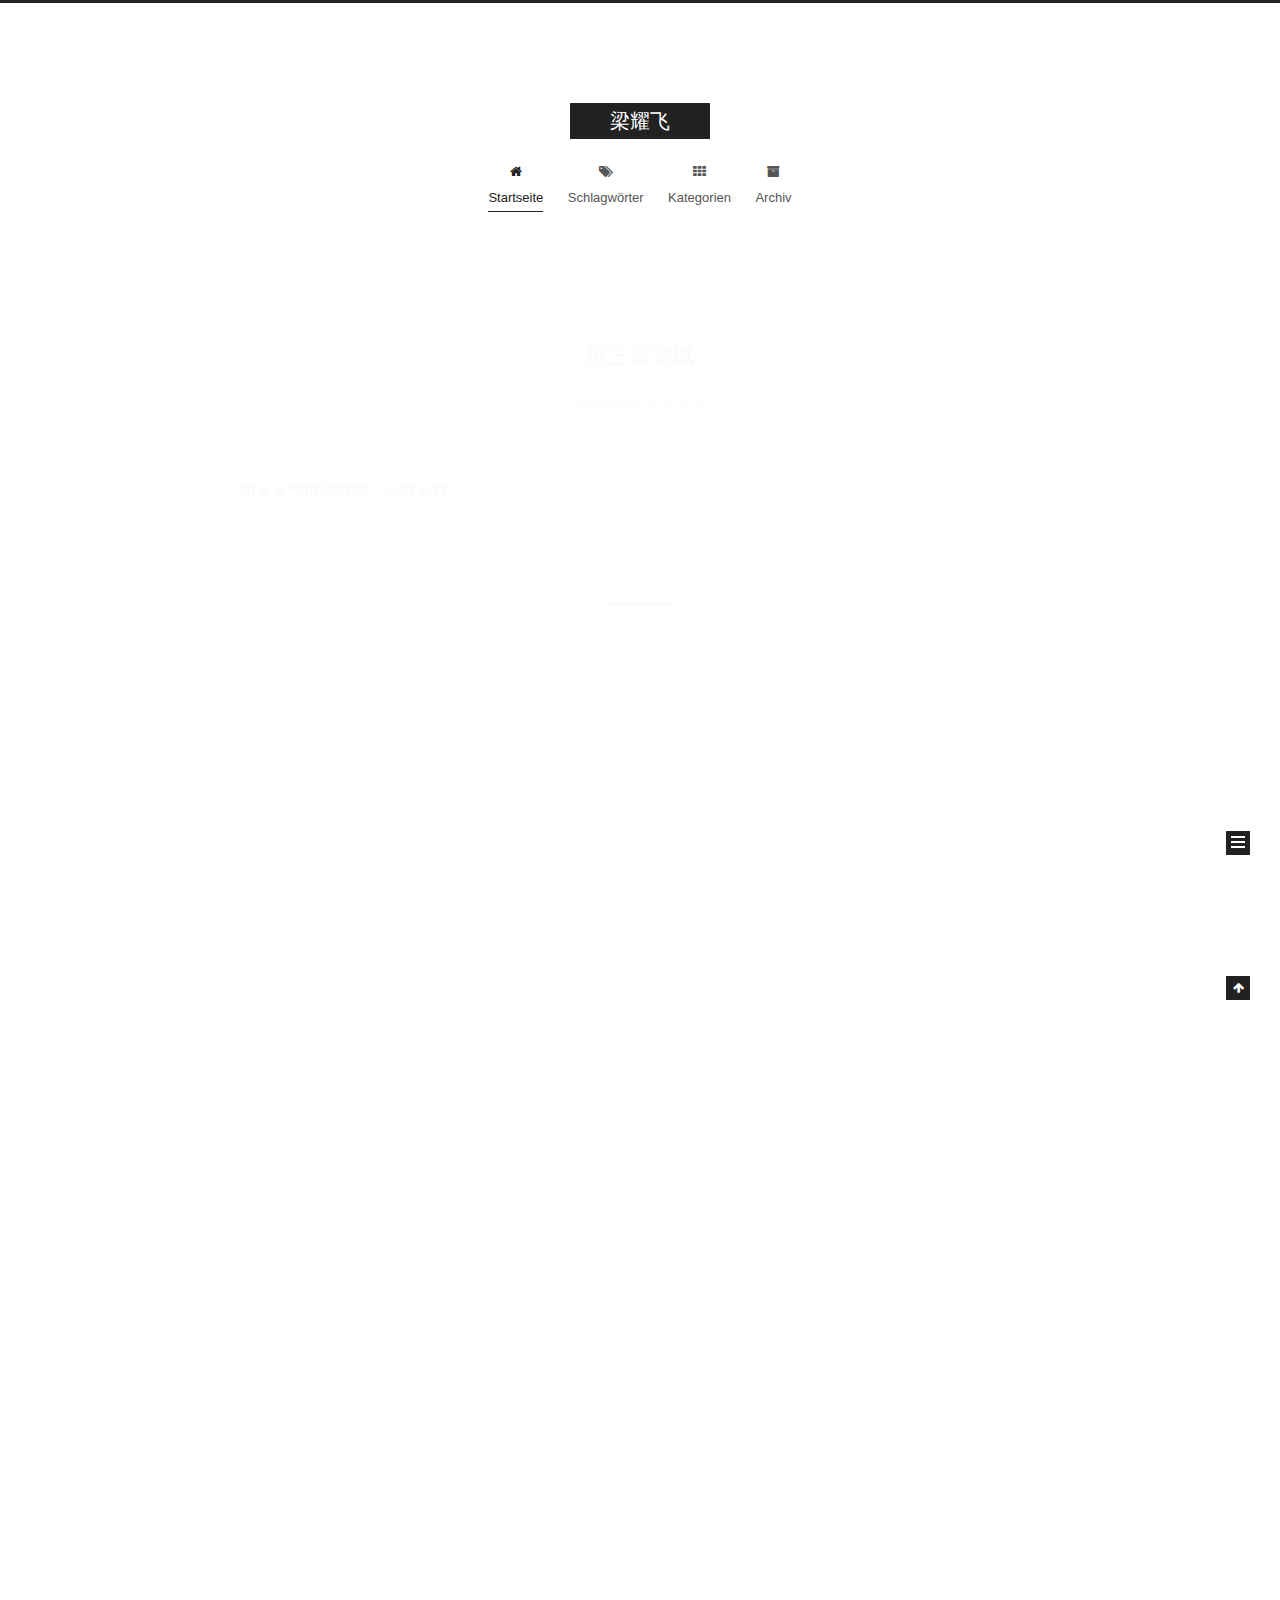
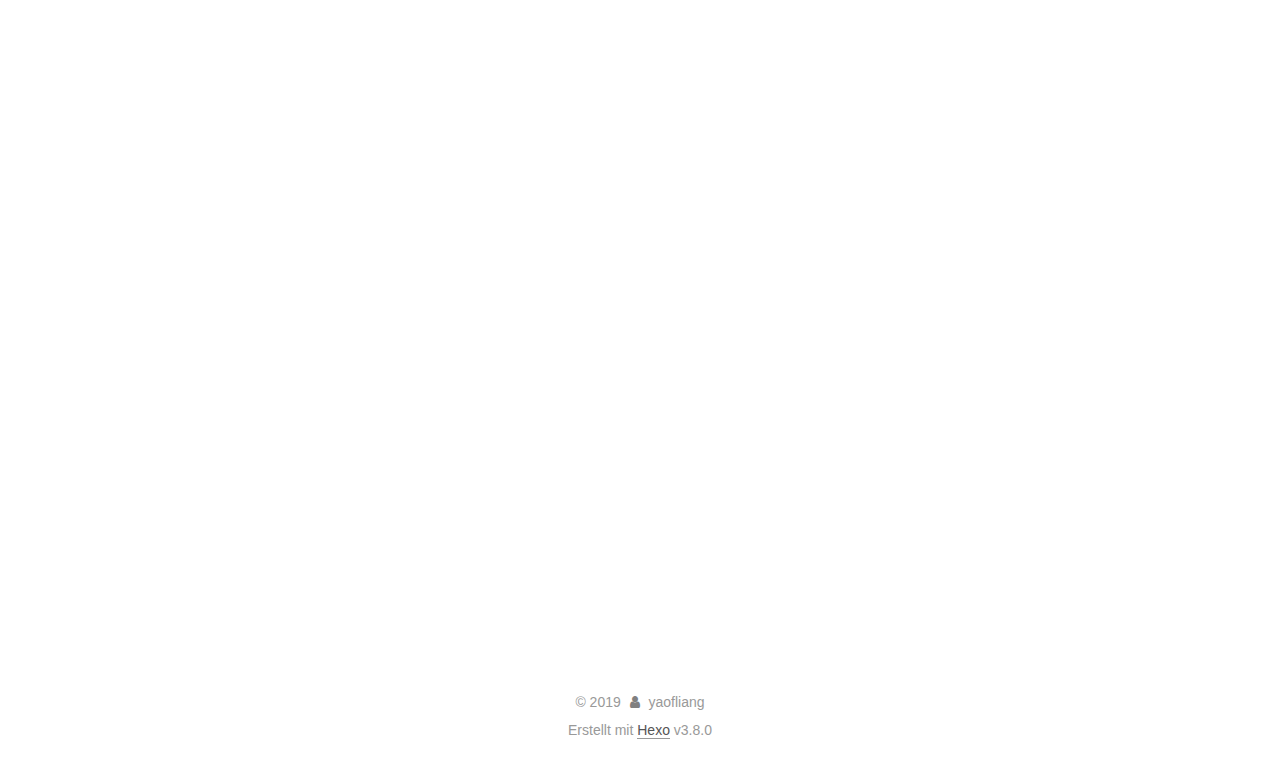
<file: index.html>
<!DOCTYPE html>












  


<html class="theme-next muse use-motion" lang="Zh-Hans">
<head><meta name="generator" content="Hexo 3.8.0">
  <meta charset="UTF-8">
<meta http-equiv="X-UA-Compatible" content="IE=edge">
<meta name="viewport" content="width=device-width, initial-scale=1, maximum-scale=2">
<meta name="theme-color" content="#222">
























<link rel="stylesheet" href="/lib/font-awesome/css/font-awesome.min.css?v=4.6.2">

<link rel="stylesheet" href="/css/main.css?v=7.1.1">


  <link rel="apple-touch-icon" sizes="180x180" href="/images/apple-touch-icon-next.png?v=7.1.1">


  <link rel="icon" type="image/png" sizes="32x32" href="/images/favicon-32x32-next.png?v=7.1.1">


  <link rel="icon" type="image/png" sizes="16x16" href="/images/favicon-16x16-next.png?v=7.1.1">


  <link rel="mask-icon" href="/images/logo.svg?v=7.1.1" color="#222">







<script id="hexo.configurations">
  var NexT = window.NexT || {};
  var CONFIG = {
    root: '/',
    scheme: 'Muse',
    version: '7.1.1',
    sidebar: {"position":"left","display":"post","offset":12,"onmobile":false,"dimmer":false},
    back2top: true,
    back2top_sidebar: false,
    fancybox: false,
    fastclick: false,
    lazyload: false,
    tabs: true,
    motion: {"enable":true,"async":false,"transition":{"post_block":"fadeIn","post_header":"slideDownIn","post_body":"slideDownIn","coll_header":"slideLeftIn","sidebar":"slideUpIn"}},
    algolia: {
      applicationID: '',
      apiKey: '',
      indexName: '',
      hits: {"per_page":10},
      labels: {"input_placeholder":"Search for Posts","hits_empty":"We didn't find any results for the search: ${query}","hits_stats":"${hits} results found in ${time} ms"}
    }
  };
</script>


  




  <meta property="og:type" content="website">
<meta property="og:title" content="梁耀飞">
<meta property="og:url" content="http://yoursite.com/index.html">
<meta property="og:site_name" content="梁耀飞">
<meta property="og:locale" content="Zh-Hans">
<meta name="twitter:card" content="summary">
<meta name="twitter:title" content="梁耀飞">





  
  
  <link rel="canonical" href="http://yoursite.com/">



<script id="page.configurations">
  CONFIG.page = {
    sidebar: "",
  };
</script>

  <title>梁耀飞</title>
  












  <noscript>
  <style>
  .use-motion .motion-element,
  .use-motion .brand,
  .use-motion .menu-item,
  .sidebar-inner,
  .use-motion .post-block,
  .use-motion .pagination,
  .use-motion .comments,
  .use-motion .post-header,
  .use-motion .post-body,
  .use-motion .collection-title { opacity: initial; }

  .use-motion .logo,
  .use-motion .site-title,
  .use-motion .site-subtitle {
    opacity: initial;
    top: initial;
  }

  .use-motion .logo-line-before i { left: initial; }
  .use-motion .logo-line-after i { right: initial; }
  </style>
</noscript>

</head>

<body itemscope itemtype="http://schema.org/WebPage" lang="Zh-Hans">

  
  
    
  

  <div class="container sidebar-position-left 
  page-home">
    <div class="headband"></div>

    <header id="header" class="header" itemscope itemtype="http://schema.org/WPHeader">
      <div class="header-inner"><div class="site-brand-wrapper">
  <div class="site-meta">
    

    <div class="custom-logo-site-title">
      <a href="/" class="brand" rel="start">
        <span class="logo-line-before"><i></i></span>
        <span class="site-title">梁耀飞</span>
        <span class="logo-line-after"><i></i></span>
      </a>
    </div>
    
    
  </div>

  <div class="site-nav-toggle">
    <button aria-label="Navigationsleiste an/ausschalten">
      <span class="btn-bar"></span>
      <span class="btn-bar"></span>
      <span class="btn-bar"></span>
    </button>
  </div>
</div>



<nav class="site-nav">
  
    <ul id="menu" class="menu">
      
        
        
        
          
          <li class="menu-item menu-item-home menu-item-active">

    
    
    
      
    

    

    <a href="/" rel="section"><i class="menu-item-icon fa fa-fw fa-home"></i> <br>Startseite</a>

  </li>
        
        
        
          
          <li class="menu-item menu-item-tags">

    
    
    
      
    

    

    <a href="/tags/" rel="section"><i class="menu-item-icon fa fa-fw fa-tags"></i> <br>Schlagwörter</a>

  </li>
        
        
        
          
          <li class="menu-item menu-item-categories">

    
    
    
      
    

    

    <a href="/categories/" rel="section"><i class="menu-item-icon fa fa-fw fa-th"></i> <br>Kategorien</a>

  </li>
        
        
        
          
          <li class="menu-item menu-item-archives">

    
    
    
      
    

    

    <a href="/archives/" rel="section"><i class="menu-item-icon fa fa-fw fa-archive"></i> <br>Archiv</a>

  </li>

      
      
    </ul>
  

  
    

  

  
</nav>



  



</div>
    </header>

    


    <main id="main" class="main">
      <div class="main-inner">
        <div class="content-wrap">
          
          <div id="content" class="content">
            
  <section id="posts" class="posts-expand">
    
      

  

  
  
  

  

  <article class="post post-type-normal" itemscope itemtype="http://schema.org/Article">
  
  
  
  <div class="post-block">
    <link itemprop="mainEntityOfPage" href="http://yoursite.com/2019/05/21/第三篇测试/">

    <span hidden itemprop="author" itemscope itemtype="http://schema.org/Person">
      <meta itemprop="name" content="yaofliang">
      <meta itemprop="description" content>
      <meta itemprop="image" content="/images/avatar.gif">
    </span>

    <span hidden itemprop="publisher" itemscope itemtype="http://schema.org/Organization">
      <meta itemprop="name" content="梁耀飞">
    </span>

    
      <header class="post-header">

        
        
          <h1 class="post-title" itemprop="name headline">
                
                
                <a href="/2019/05/21/第三篇测试/" class="post-title-link" itemprop="url">第三篇测试</a>
              
            
          </h1>
        

        <div class="post-meta">
          <span class="post-time">

            
            
            

            
              <span class="post-meta-item-icon">
                <i class="fa fa-calendar-o"></i>
              </span>
              
                <span class="post-meta-item-text">Veröffentlicht am</span>
              

              
                
              

              <time title="Erstellt: 2019-05-21 16:21:04 / Geändert am: 16:22:05" itemprop="dateCreated datePublished" datetime="2019-05-21T16:21:04+08:00">2019-05-21</time>
            

            
              

              
            
          </span>

          

          
            
            
          

          
          

          

          

          

        </div>
      </header>
    

    
    
    
    <div class="post-body" itemprop="articleBody">

      
      

      
        
          
            <p>明天天气继续放晴，心情大好</p>

          
        
      
    </div>

    

    
    
    

    

    
      
    
    

    

    <footer class="post-footer">
      

      

      

      
      
        <div class="post-eof"></div>
      
    </footer>
  </div>
  
  
  
  </article>


    
      

  

  
  
  

  

  <article class="post post-type-normal" itemscope itemtype="http://schema.org/Article">
  
  
  
  <div class="post-block">
    <link itemprop="mainEntityOfPage" href="http://yoursite.com/2019/05/21/第二篇测试/">

    <span hidden itemprop="author" itemscope itemtype="http://schema.org/Person">
      <meta itemprop="name" content="yaofliang">
      <meta itemprop="description" content>
      <meta itemprop="image" content="/images/avatar.gif">
    </span>

    <span hidden itemprop="publisher" itemscope itemtype="http://schema.org/Organization">
      <meta itemprop="name" content="梁耀飞">
    </span>

    
      <header class="post-header">

        
        
          <h1 class="post-title" itemprop="name headline">
                
                
                <a href="/2019/05/21/第二篇测试/" class="post-title-link" itemprop="url">第二篇测试</a>
              
            
          </h1>
        

        <div class="post-meta">
          <span class="post-time">

            
            
            

            
              <span class="post-meta-item-icon">
                <i class="fa fa-calendar-o"></i>
              </span>
              
                <span class="post-meta-item-text">Veröffentlicht am</span>
              

              
                
              

              <time title="Erstellt: 2019-05-21 15:18:50 / Geändert am: 15:19:50" itemprop="dateCreated datePublished" datetime="2019-05-21T15:18:50+08:00">2019-05-21</time>
            

            
              

              
            
          </span>

          

          
            
            
          

          
          

          

          

          

        </div>
      </header>
    

    
    
    
    <div class="post-body" itemprop="articleBody">

      
      

      
        
          
            <p>第二次测试随便写的什么</p>

          
        
      
    </div>

    

    
    
    

    

    
      
    
    

    

    <footer class="post-footer">
      

      

      

      
      
        <div class="post-eof"></div>
      
    </footer>
  </div>
  
  
  
  </article>


    
      

  

  
  
  

  

  <article class="post post-type-normal" itemscope itemtype="http://schema.org/Article">
  
  
  
  <div class="post-block">
    <link itemprop="mainEntityOfPage" href="http://yoursite.com/2019/05/21/firstPost/">

    <span hidden itemprop="author" itemscope itemtype="http://schema.org/Person">
      <meta itemprop="name" content="yaofliang">
      <meta itemprop="description" content>
      <meta itemprop="image" content="/images/avatar.gif">
    </span>

    <span hidden itemprop="publisher" itemscope itemtype="http://schema.org/Organization">
      <meta itemprop="name" content="梁耀飞">
    </span>

    
      <header class="post-header">

        
        
          <h1 class="post-title" itemprop="name headline">
                
                
                <a href="/2019/05/21/firstPost/" class="post-title-link" itemprop="url">firstPost</a>
              
            
          </h1>
        

        <div class="post-meta">
          <span class="post-time">

            
            
            

            
              <span class="post-meta-item-icon">
                <i class="fa fa-calendar-o"></i>
              </span>
              
                <span class="post-meta-item-text">Veröffentlicht am</span>
              

              
                
              

              <time title="Erstellt: 2019-05-21 14:33:52 / Geändert am: 15:12:59" itemprop="dateCreated datePublished" datetime="2019-05-21T14:33:52+08:00">2019-05-21</time>
            

            
              

              
            
          </span>

          

          
            
            
          

          
          

          

          

          

        </div>
      </header>
    

    
    
    
    <div class="post-body" itemprop="articleBody">

      
      

      
        
          
            <p>今日晴天 外面天气状况良好<br>添加文字测试</p>

          
        
      
    </div>

    

    
    
    

    

    
      
    
    

    

    <footer class="post-footer">
      

      

      

      
      
        <div class="post-eof"></div>
      
    </footer>
  </div>
  
  
  
  </article>


    
      

  

  
  
  

  

  <article class="post post-type-normal" itemscope itemtype="http://schema.org/Article">
  
  
  
  <div class="post-block">
    <link itemprop="mainEntityOfPage" href="http://yoursite.com/2019/05/21/hello-world/">

    <span hidden itemprop="author" itemscope itemtype="http://schema.org/Person">
      <meta itemprop="name" content="yaofliang">
      <meta itemprop="description" content>
      <meta itemprop="image" content="/images/avatar.gif">
    </span>

    <span hidden itemprop="publisher" itemscope itemtype="http://schema.org/Organization">
      <meta itemprop="name" content="梁耀飞">
    </span>

    
      <header class="post-header">

        
        
          <h1 class="post-title" itemprop="name headline">
                
                
                <a href="/2019/05/21/hello-world/" class="post-title-link" itemprop="url">Hello World</a>
              
            
          </h1>
        

        <div class="post-meta">
          <span class="post-time">

            
            
            

            
              <span class="post-meta-item-icon">
                <i class="fa fa-calendar-o"></i>
              </span>
              
                <span class="post-meta-item-text">Veröffentlicht am</span>
              

              
                
              

              <time title="Erstellt: 2019-05-21 14:22:58" itemprop="dateCreated datePublished" datetime="2019-05-21T14:22:58+08:00">2019-05-21</time>
            

            
          </span>

          

          
            
            
          

          
          

          

          

          

        </div>
      </header>
    

    
    
    
    <div class="post-body" itemprop="articleBody">

      
      

      
        
          
            <p>Welcome to <a href="https://hexo.io/" target="_blank" rel="noopener">Hexo</a>! This is your very first post. Check <a href="https://hexo.io/docs/" target="_blank" rel="noopener">documentation</a> for more info. If you get any problems when using Hexo, you can find the answer in <a href="https://hexo.io/docs/troubleshooting.html" target="_blank" rel="noopener">troubleshooting</a> or you can ask me on <a href="https://github.com/hexojs/hexo/issues" target="_blank" rel="noopener">GitHub</a>.</p>
<h2 id="Quick-Start"><a href="#Quick-Start" class="headerlink" title="Quick Start"></a>Quick Start</h2><h3 id="Create-a-new-post"><a href="#Create-a-new-post" class="headerlink" title="Create a new post"></a>Create a new post</h3><figure class="highlight bash"><table><tr><td class="gutter"><pre><span class="line">1</span><br></pre></td><td class="code"><pre><span class="line">$ hexo new <span class="string">"My New Post"</span></span><br></pre></td></tr></table></figure>
<p>More info: <a href="https://hexo.io/docs/writing.html" target="_blank" rel="noopener">Writing</a></p>
<h3 id="Run-server"><a href="#Run-server" class="headerlink" title="Run server"></a>Run server</h3><figure class="highlight bash"><table><tr><td class="gutter"><pre><span class="line">1</span><br></pre></td><td class="code"><pre><span class="line">$ hexo server</span><br></pre></td></tr></table></figure>
<p>More info: <a href="https://hexo.io/docs/server.html" target="_blank" rel="noopener">Server</a></p>
<h3 id="Generate-static-files"><a href="#Generate-static-files" class="headerlink" title="Generate static files"></a>Generate static files</h3><figure class="highlight bash"><table><tr><td class="gutter"><pre><span class="line">1</span><br></pre></td><td class="code"><pre><span class="line">$ hexo generate</span><br></pre></td></tr></table></figure>
<p>More info: <a href="https://hexo.io/docs/generating.html" target="_blank" rel="noopener">Generating</a></p>
<h3 id="Deploy-to-remote-sites"><a href="#Deploy-to-remote-sites" class="headerlink" title="Deploy to remote sites"></a>Deploy to remote sites</h3><figure class="highlight bash"><table><tr><td class="gutter"><pre><span class="line">1</span><br></pre></td><td class="code"><pre><span class="line">$ hexo deploy</span><br></pre></td></tr></table></figure>
<p>More info: <a href="https://hexo.io/docs/deployment.html" target="_blank" rel="noopener">Deployment</a></p>

          
        
      
    </div>

    

    
    
    

    

    
      
    
    

    

    <footer class="post-footer">
      

      

      

      
      
        <div class="post-eof"></div>
      
    </footer>
  </div>
  
  
  
  </article>


    
  </section>

  


          </div>
          

        </div>
        
          
  
  <div class="sidebar-toggle">
    <div class="sidebar-toggle-line-wrap">
      <span class="sidebar-toggle-line sidebar-toggle-line-first"></span>
      <span class="sidebar-toggle-line sidebar-toggle-line-middle"></span>
      <span class="sidebar-toggle-line sidebar-toggle-line-last"></span>
    </div>
  </div>

  <aside id="sidebar" class="sidebar">
    <div class="sidebar-inner">

      

      

      <div class="site-overview-wrap sidebar-panel sidebar-panel-active">
        <div class="site-overview">
          <div class="site-author motion-element" itemprop="author" itemscope itemtype="http://schema.org/Person">
            
              <p class="site-author-name" itemprop="name">yaofliang</p>
              <div class="site-description motion-element" itemprop="description"></div>
          </div>

          
            <nav class="site-state motion-element">
              
                <div class="site-state-item site-state-posts">
                
                  <a href="/archives/">
                
                    <span class="site-state-item-count">4</span>
                    <span class="site-state-item-name">Artikel</span>
                  </a>
                </div>
              

              

              
            </nav>
          

          

          

          
            <div class="links-of-author motion-element">
              
                <span class="links-of-author-item">
                  
                  
                    
                  
                  
                    
                  
                  <a href="mailto:yaofliang@foxmail.com" title="E-Mail &rarr; mailto:yaofliang@foxmail.com" rel="noopener" target="_blank"><i class="fa fa-fw fa-envelope"></i>E-Mail</a>
                </span>
              
            </div>
          

          

          
          

          
            
          
          

        </div>
      </div>

      

      

    </div>
  </aside>
  


        
      </div>
    </main>

    <footer id="footer" class="footer">
      <div class="footer-inner">
        <div class="copyright">&copy; <span itemprop="copyrightYear">2019</span>
  <span class="with-love" id="animate">
    <i class="fa fa-user"></i>
  </span>
  <span class="author" itemprop="copyrightHolder">yaofliang</span>

  

  
</div>


  <div class="powered-by">Erstellt mit  <a href="https://hexo.io" class="theme-link" rel="noopener" target="_blank">Hexo</a> v3.8.0</div>








        








        
      </div>
    </footer>

    
      <div class="back-to-top">
        <i class="fa fa-arrow-up"></i>
        
      </div>
    

    

    

    
  </div>

  

<script>
  if (Object.prototype.toString.call(window.Promise) !== '[object Function]') {
    window.Promise = null;
  }
</script>


























  
  <script src="/lib/jquery/index.js?v=2.1.3"></script>

  
  <script src="/lib/velocity/velocity.min.js?v=1.2.1"></script>

  
  <script src="/lib/velocity/velocity.ui.min.js?v=1.2.1"></script>


  


  <script src="/js/utils.js?v=7.1.1"></script>

  <script src="/js/motion.js?v=7.1.1"></script>



  
  


  <script src="/js/schemes/muse.js?v=7.1.1"></script>



  

  


  <script src="/js/next-boot.js?v=7.1.1"></script>


  

  

  

  



  




  

  

  

  

  

  

  

  

  

  

  

  

  

  

</body>
</html>
</file>
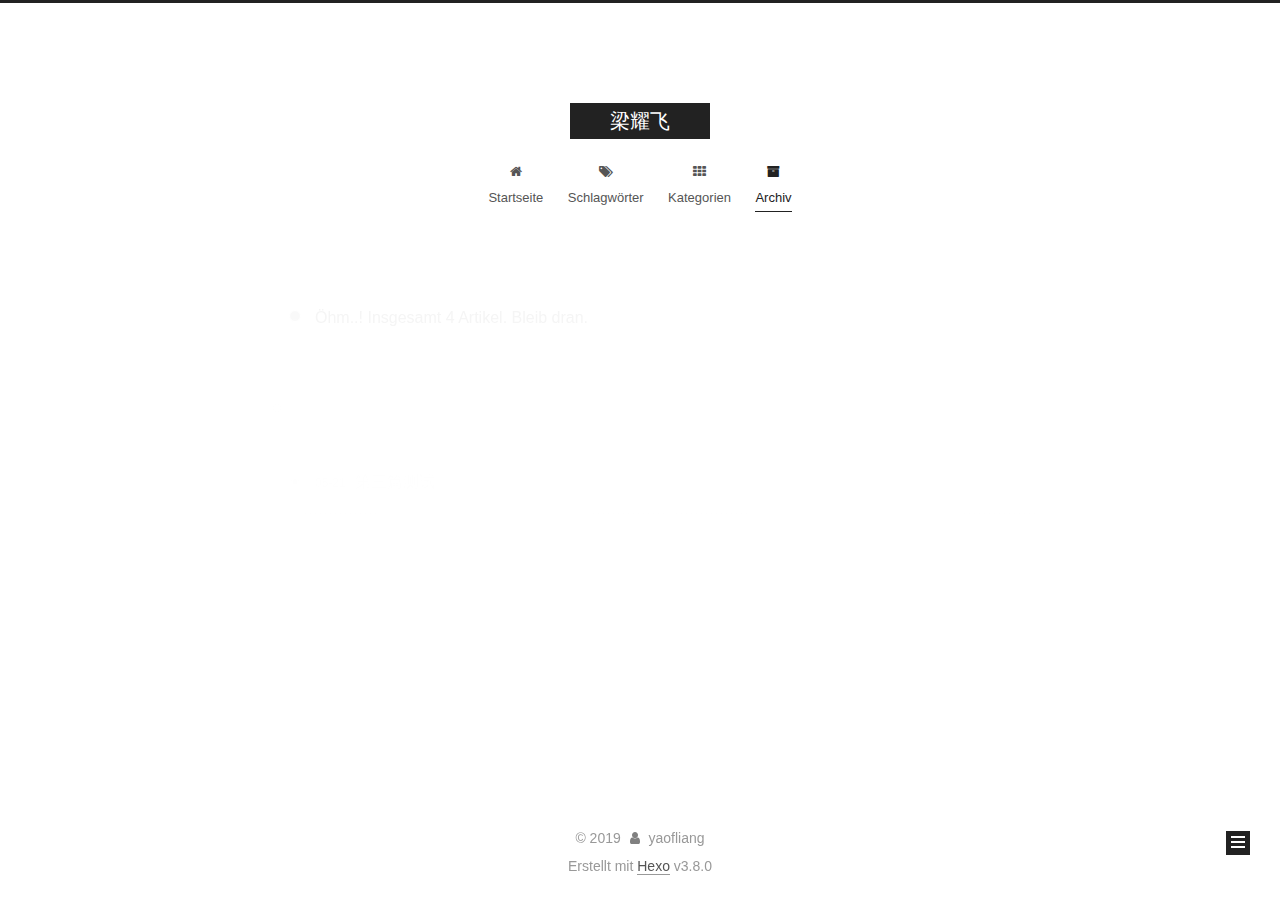
<file: archives/index.html>
<!DOCTYPE html>












  


<html class="theme-next muse use-motion" lang="Zh-Hans">
<head><meta name="generator" content="Hexo 3.8.0">
  <meta charset="UTF-8">
<meta http-equiv="X-UA-Compatible" content="IE=edge">
<meta name="viewport" content="width=device-width, initial-scale=1, maximum-scale=2">
<meta name="theme-color" content="#222">
























<link rel="stylesheet" href="/lib/font-awesome/css/font-awesome.min.css?v=4.6.2">

<link rel="stylesheet" href="/css/main.css?v=7.1.1">


  <link rel="apple-touch-icon" sizes="180x180" href="/images/apple-touch-icon-next.png?v=7.1.1">


  <link rel="icon" type="image/png" sizes="32x32" href="/images/favicon-32x32-next.png?v=7.1.1">


  <link rel="icon" type="image/png" sizes="16x16" href="/images/favicon-16x16-next.png?v=7.1.1">


  <link rel="mask-icon" href="/images/logo.svg?v=7.1.1" color="#222">







<script id="hexo.configurations">
  var NexT = window.NexT || {};
  var CONFIG = {
    root: '/',
    scheme: 'Muse',
    version: '7.1.1',
    sidebar: {"position":"left","display":"post","offset":12,"onmobile":false,"dimmer":false},
    back2top: true,
    back2top_sidebar: false,
    fancybox: false,
    fastclick: false,
    lazyload: false,
    tabs: true,
    motion: {"enable":true,"async":false,"transition":{"post_block":"fadeIn","post_header":"slideDownIn","post_body":"slideDownIn","coll_header":"slideLeftIn","sidebar":"slideUpIn"}},
    algolia: {
      applicationID: '',
      apiKey: '',
      indexName: '',
      hits: {"per_page":10},
      labels: {"input_placeholder":"Search for Posts","hits_empty":"We didn't find any results for the search: ${query}","hits_stats":"${hits} results found in ${time} ms"}
    }
  };
</script>


  




  <meta property="og:type" content="website">
<meta property="og:title" content="梁耀飞">
<meta property="og:url" content="http://yoursite.com/archives/index.html">
<meta property="og:site_name" content="梁耀飞">
<meta property="og:locale" content="Zh-Hans">
<meta name="twitter:card" content="summary">
<meta name="twitter:title" content="梁耀飞">





  
  
  <link rel="canonical" href="http://yoursite.com/archives/">



<script id="page.configurations">
  CONFIG.page = {
    sidebar: "",
  };
</script>

  <title>Archiv | 梁耀飞</title>
  












  <noscript>
  <style>
  .use-motion .motion-element,
  .use-motion .brand,
  .use-motion .menu-item,
  .sidebar-inner,
  .use-motion .post-block,
  .use-motion .pagination,
  .use-motion .comments,
  .use-motion .post-header,
  .use-motion .post-body,
  .use-motion .collection-title { opacity: initial; }

  .use-motion .logo,
  .use-motion .site-title,
  .use-motion .site-subtitle {
    opacity: initial;
    top: initial;
  }

  .use-motion .logo-line-before i { left: initial; }
  .use-motion .logo-line-after i { right: initial; }
  </style>
</noscript>

</head>

<body itemscope itemtype="http://schema.org/WebPage" lang="Zh-Hans">

  
  
    
  

  <div class="container sidebar-position-left page-archive">
    <div class="headband"></div>

    <header id="header" class="header" itemscope itemtype="http://schema.org/WPHeader">
      <div class="header-inner"><div class="site-brand-wrapper">
  <div class="site-meta">
    

    <div class="custom-logo-site-title">
      <a href="/" class="brand" rel="start">
        <span class="logo-line-before"><i></i></span>
        <span class="site-title">梁耀飞</span>
        <span class="logo-line-after"><i></i></span>
      </a>
    </div>
    
    
  </div>

  <div class="site-nav-toggle">
    <button aria-label="Navigationsleiste an/ausschalten">
      <span class="btn-bar"></span>
      <span class="btn-bar"></span>
      <span class="btn-bar"></span>
    </button>
  </div>
</div>



<nav class="site-nav">
  
    <ul id="menu" class="menu">
      
        
        
        
          
          <li class="menu-item menu-item-home">

    
    
    
      
    

    

    <a href="/" rel="section"><i class="menu-item-icon fa fa-fw fa-home"></i> <br>Startseite</a>

  </li>
        
        
        
          
          <li class="menu-item menu-item-tags">

    
    
    
      
    

    

    <a href="/tags/" rel="section"><i class="menu-item-icon fa fa-fw fa-tags"></i> <br>Schlagwörter</a>

  </li>
        
        
        
          
          <li class="menu-item menu-item-categories">

    
    
    
      
    

    

    <a href="/categories/" rel="section"><i class="menu-item-icon fa fa-fw fa-th"></i> <br>Kategorien</a>

  </li>
        
        
        
          
          <li class="menu-item menu-item-archives menu-item-active">

    
    
    
      
    

    

    <a href="/archives/" rel="section"><i class="menu-item-icon fa fa-fw fa-archive"></i> <br>Archiv</a>

  </li>

      
      
    </ul>
  

  
    

    
    
      
      
    
      
      
    
      
      
    
      
      
    
    

  


  

  
</nav>



  



</div>
    </header>

    


    <main id="main" class="main">
      <div class="main-inner">
        <div class="content-wrap">
          
          <div id="content" class="content">
            

  
  
  
  <div class="post-block archive">
    <div id="posts" class="posts-collapse">
      <span class="archive-move-on"></span>

      
      <span class="archive-page-counter">
        
        
        
          
        
        Öhm..! Insgesamt 4 Artikel. Bleib dran.
      </span>
      

      

        
        
        

        
          
          <div class="collection-title">
            <h1 class="archive-year" id="archive-year-2019">2019</h1>
          </div>
        
        

        

  <article class="post post-type-normal" itemscope itemtype="http://schema.org/Article">
    <header class="post-header">

      <h2 class="post-title">
        
          <a class="post-title-link" href="/2019/05/21/第三篇测试/" itemprop="url">
            
              <span itemprop="name">第三篇测试</span>
            
          </a>
        
      </h2>

      <div class="post-meta">
        <time class="post-time" itemprop="dateCreated" datetime="2019-05-21T16:21:04+08:00" content="2019-05-21">
          05-21
        </time>
      </div>

    </header>
  </article>



      

        
        
        

        
        

        

  <article class="post post-type-normal" itemscope itemtype="http://schema.org/Article">
    <header class="post-header">

      <h2 class="post-title">
        
          <a class="post-title-link" href="/2019/05/21/第二篇测试/" itemprop="url">
            
              <span itemprop="name">第二篇测试</span>
            
          </a>
        
      </h2>

      <div class="post-meta">
        <time class="post-time" itemprop="dateCreated" datetime="2019-05-21T15:18:50+08:00" content="2019-05-21">
          05-21
        </time>
      </div>

    </header>
  </article>



      

        
        
        

        
        

        

  <article class="post post-type-normal" itemscope itemtype="http://schema.org/Article">
    <header class="post-header">

      <h2 class="post-title">
        
          <a class="post-title-link" href="/2019/05/21/firstPost/" itemprop="url">
            
              <span itemprop="name">firstPost</span>
            
          </a>
        
      </h2>

      <div class="post-meta">
        <time class="post-time" itemprop="dateCreated" datetime="2019-05-21T14:33:52+08:00" content="2019-05-21">
          05-21
        </time>
      </div>

    </header>
  </article>



      

        
        
        

        
        

        

  <article class="post post-type-normal" itemscope itemtype="http://schema.org/Article">
    <header class="post-header">

      <h2 class="post-title">
        
          <a class="post-title-link" href="/2019/05/21/hello-world/" itemprop="url">
            
              <span itemprop="name">Hello World</span>
            
          </a>
        
      </h2>

      <div class="post-meta">
        <time class="post-time" itemprop="dateCreated" datetime="2019-05-21T14:22:58+08:00" content="2019-05-21">
          05-21
        </time>
      </div>

    </header>
  </article>



      

    </div>
  </div>
  
  
  

  



          </div>
          

        </div>
        
          
  
  <div class="sidebar-toggle">
    <div class="sidebar-toggle-line-wrap">
      <span class="sidebar-toggle-line sidebar-toggle-line-first"></span>
      <span class="sidebar-toggle-line sidebar-toggle-line-middle"></span>
      <span class="sidebar-toggle-line sidebar-toggle-line-last"></span>
    </div>
  </div>

  <aside id="sidebar" class="sidebar">
    <div class="sidebar-inner">

      

      

      <div class="site-overview-wrap sidebar-panel sidebar-panel-active">
        <div class="site-overview">
          <div class="site-author motion-element" itemprop="author" itemscope itemtype="http://schema.org/Person">
            
              <p class="site-author-name" itemprop="name">yaofliang</p>
              <div class="site-description motion-element" itemprop="description"></div>
          </div>

          
            <nav class="site-state motion-element">
              
                <div class="site-state-item site-state-posts">
                
                  <a href="/archives/">
                
                    <span class="site-state-item-count">4</span>
                    <span class="site-state-item-name">Artikel</span>
                  </a>
                </div>
              

              

              
            </nav>
          

          

          

          
            <div class="links-of-author motion-element">
              
                <span class="links-of-author-item">
                  
                  
                    
                  
                  
                    
                  
                  <a href="mailto:yaofliang@foxmail.com" title="E-Mail &rarr; mailto:yaofliang@foxmail.com" rel="noopener" target="_blank"><i class="fa fa-fw fa-envelope"></i>E-Mail</a>
                </span>
              
            </div>
          

          

          
          

          
            
          
          

        </div>
      </div>

      

      

    </div>
  </aside>
  


        
      </div>
    </main>

    <footer id="footer" class="footer">
      <div class="footer-inner">
        <div class="copyright">&copy; <span itemprop="copyrightYear">2019</span>
  <span class="with-love" id="animate">
    <i class="fa fa-user"></i>
  </span>
  <span class="author" itemprop="copyrightHolder">yaofliang</span>

  

  
</div>


  <div class="powered-by">Erstellt mit  <a href="https://hexo.io" class="theme-link" rel="noopener" target="_blank">Hexo</a> v3.8.0</div>








        








        
      </div>
    </footer>

    
      <div class="back-to-top">
        <i class="fa fa-arrow-up"></i>
        
      </div>
    

    

    

    
  </div>

  

<script>
  if (Object.prototype.toString.call(window.Promise) !== '[object Function]') {
    window.Promise = null;
  }
</script>


























  
  <script src="/lib/jquery/index.js?v=2.1.3"></script>

  
  <script src="/lib/velocity/velocity.min.js?v=1.2.1"></script>

  
  <script src="/lib/velocity/velocity.ui.min.js?v=1.2.1"></script>


  


  <script src="/js/utils.js?v=7.1.1"></script>

  <script src="/js/motion.js?v=7.1.1"></script>



  
  


  <script src="/js/schemes/muse.js?v=7.1.1"></script>



  

  


  <script src="/js/next-boot.js?v=7.1.1"></script>


  

  

  

  



  




  

  

  

  

  

  

  

  

  

  

  

  

  

  

</body>
</html>
</file>
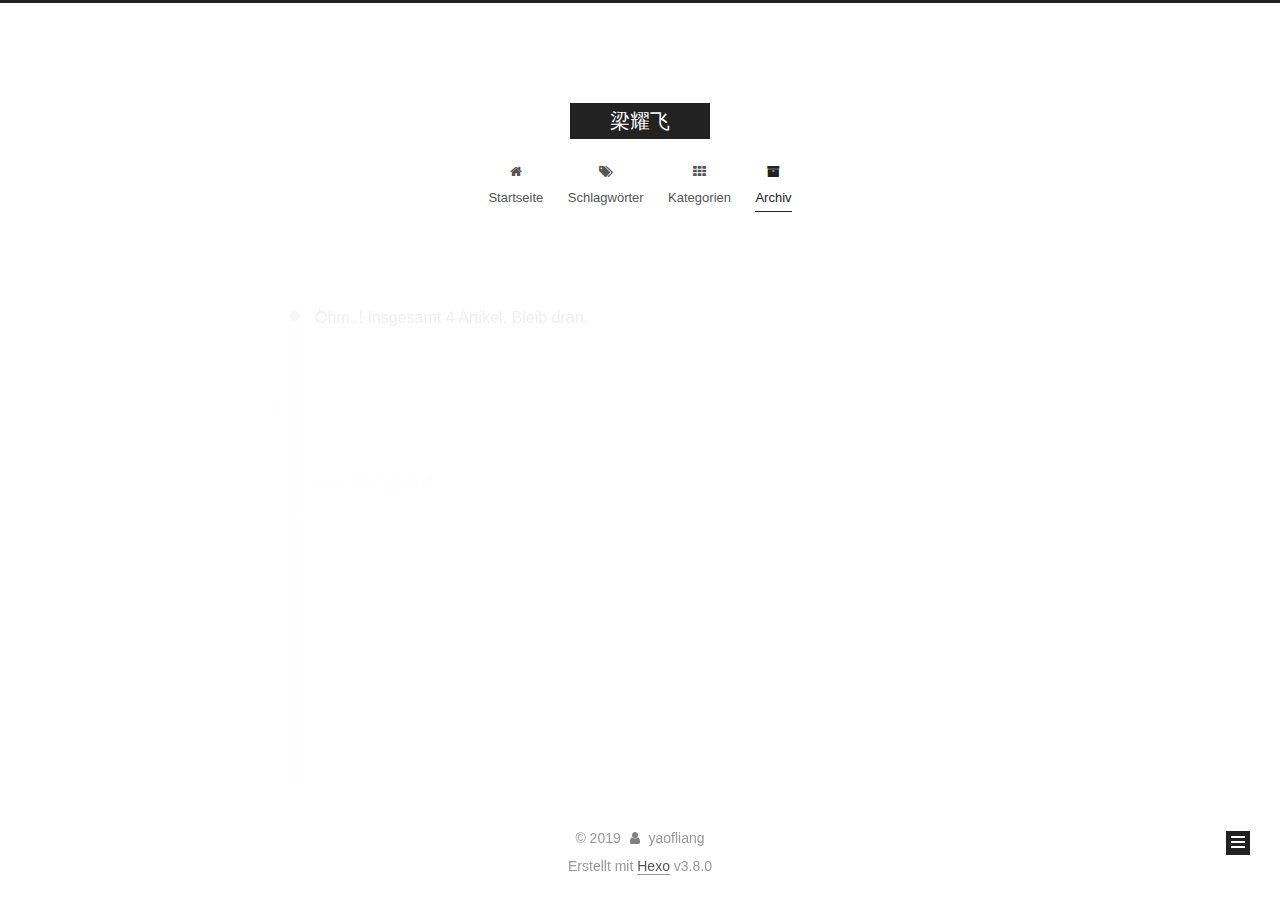
<file: archives/2019/index.html>
<!DOCTYPE html>












  


<html class="theme-next muse use-motion" lang="Zh-Hans">
<head><meta name="generator" content="Hexo 3.8.0">
  <meta charset="UTF-8">
<meta http-equiv="X-UA-Compatible" content="IE=edge">
<meta name="viewport" content="width=device-width, initial-scale=1, maximum-scale=2">
<meta name="theme-color" content="#222">
























<link rel="stylesheet" href="/lib/font-awesome/css/font-awesome.min.css?v=4.6.2">

<link rel="stylesheet" href="/css/main.css?v=7.1.1">


  <link rel="apple-touch-icon" sizes="180x180" href="/images/apple-touch-icon-next.png?v=7.1.1">


  <link rel="icon" type="image/png" sizes="32x32" href="/images/favicon-32x32-next.png?v=7.1.1">


  <link rel="icon" type="image/png" sizes="16x16" href="/images/favicon-16x16-next.png?v=7.1.1">


  <link rel="mask-icon" href="/images/logo.svg?v=7.1.1" color="#222">







<script id="hexo.configurations">
  var NexT = window.NexT || {};
  var CONFIG = {
    root: '/',
    scheme: 'Muse',
    version: '7.1.1',
    sidebar: {"position":"left","display":"post","offset":12,"onmobile":false,"dimmer":false},
    back2top: true,
    back2top_sidebar: false,
    fancybox: false,
    fastclick: false,
    lazyload: false,
    tabs: true,
    motion: {"enable":true,"async":false,"transition":{"post_block":"fadeIn","post_header":"slideDownIn","post_body":"slideDownIn","coll_header":"slideLeftIn","sidebar":"slideUpIn"}},
    algolia: {
      applicationID: '',
      apiKey: '',
      indexName: '',
      hits: {"per_page":10},
      labels: {"input_placeholder":"Search for Posts","hits_empty":"We didn't find any results for the search: ${query}","hits_stats":"${hits} results found in ${time} ms"}
    }
  };
</script>


  




  <meta property="og:type" content="website">
<meta property="og:title" content="梁耀飞">
<meta property="og:url" content="http://yoursite.com/archives/2019/index.html">
<meta property="og:site_name" content="梁耀飞">
<meta property="og:locale" content="Zh-Hans">
<meta name="twitter:card" content="summary">
<meta name="twitter:title" content="梁耀飞">





  
  
  <link rel="canonical" href="http://yoursite.com/archives/2019/">



<script id="page.configurations">
  CONFIG.page = {
    sidebar: "",
  };
</script>

  <title>Archiv | 梁耀飞</title>
  












  <noscript>
  <style>
  .use-motion .motion-element,
  .use-motion .brand,
  .use-motion .menu-item,
  .sidebar-inner,
  .use-motion .post-block,
  .use-motion .pagination,
  .use-motion .comments,
  .use-motion .post-header,
  .use-motion .post-body,
  .use-motion .collection-title { opacity: initial; }

  .use-motion .logo,
  .use-motion .site-title,
  .use-motion .site-subtitle {
    opacity: initial;
    top: initial;
  }

  .use-motion .logo-line-before i { left: initial; }
  .use-motion .logo-line-after i { right: initial; }
  </style>
</noscript>

</head>

<body itemscope itemtype="http://schema.org/WebPage" lang="Zh-Hans">

  
  
    
  

  <div class="container sidebar-position-left page-archive">
    <div class="headband"></div>

    <header id="header" class="header" itemscope itemtype="http://schema.org/WPHeader">
      <div class="header-inner"><div class="site-brand-wrapper">
  <div class="site-meta">
    

    <div class="custom-logo-site-title">
      <a href="/" class="brand" rel="start">
        <span class="logo-line-before"><i></i></span>
        <span class="site-title">梁耀飞</span>
        <span class="logo-line-after"><i></i></span>
      </a>
    </div>
    
    
  </div>

  <div class="site-nav-toggle">
    <button aria-label="Navigationsleiste an/ausschalten">
      <span class="btn-bar"></span>
      <span class="btn-bar"></span>
      <span class="btn-bar"></span>
    </button>
  </div>
</div>



<nav class="site-nav">
  
    <ul id="menu" class="menu">
      
        
        
        
          
          <li class="menu-item menu-item-home">

    
    
    
      
    

    

    <a href="/" rel="section"><i class="menu-item-icon fa fa-fw fa-home"></i> <br>Startseite</a>

  </li>
        
        
        
          
          <li class="menu-item menu-item-tags">

    
    
    
      
    

    

    <a href="/tags/" rel="section"><i class="menu-item-icon fa fa-fw fa-tags"></i> <br>Schlagwörter</a>

  </li>
        
        
        
          
          <li class="menu-item menu-item-categories">

    
    
    
      
    

    

    <a href="/categories/" rel="section"><i class="menu-item-icon fa fa-fw fa-th"></i> <br>Kategorien</a>

  </li>
        
        
        
          
          <li class="menu-item menu-item-archives menu-item-active">

    
    
    
      
    

    

    <a href="/archives/" rel="section"><i class="menu-item-icon fa fa-fw fa-archive"></i> <br>Archiv</a>

  </li>

      
      
    </ul>
  

  
    

    
    
      
      
    
      
      
    
      
      
    
      
      
    
    

  


  

  
</nav>



  



</div>
    </header>

    


    <main id="main" class="main">
      <div class="main-inner">
        <div class="content-wrap">
          
          <div id="content" class="content">
            

  
  
  
  <div class="post-block archive">
    <div id="posts" class="posts-collapse">
      <span class="archive-move-on"></span>

      
      <span class="archive-page-counter">
        
        
        
          
        
        Öhm..! Insgesamt 4 Artikel. Bleib dran.
      </span>
      

      

        
        
        

        
          
          <div class="collection-title">
            <h1 class="archive-year" id="archive-year-2019">2019</h1>
          </div>
        
        

        

  <article class="post post-type-normal" itemscope itemtype="http://schema.org/Article">
    <header class="post-header">

      <h2 class="post-title">
        
          <a class="post-title-link" href="/2019/05/21/第三篇测试/" itemprop="url">
            
              <span itemprop="name">第三篇测试</span>
            
          </a>
        
      </h2>

      <div class="post-meta">
        <time class="post-time" itemprop="dateCreated" datetime="2019-05-21T16:21:04+08:00" content="2019-05-21">
          05-21
        </time>
      </div>

    </header>
  </article>



      

        
        
        

        
        

        

  <article class="post post-type-normal" itemscope itemtype="http://schema.org/Article">
    <header class="post-header">

      <h2 class="post-title">
        
          <a class="post-title-link" href="/2019/05/21/第二篇测试/" itemprop="url">
            
              <span itemprop="name">第二篇测试</span>
            
          </a>
        
      </h2>

      <div class="post-meta">
        <time class="post-time" itemprop="dateCreated" datetime="2019-05-21T15:18:50+08:00" content="2019-05-21">
          05-21
        </time>
      </div>

    </header>
  </article>



      

        
        
        

        
        

        

  <article class="post post-type-normal" itemscope itemtype="http://schema.org/Article">
    <header class="post-header">

      <h2 class="post-title">
        
          <a class="post-title-link" href="/2019/05/21/firstPost/" itemprop="url">
            
              <span itemprop="name">firstPost</span>
            
          </a>
        
      </h2>

      <div class="post-meta">
        <time class="post-time" itemprop="dateCreated" datetime="2019-05-21T14:33:52+08:00" content="2019-05-21">
          05-21
        </time>
      </div>

    </header>
  </article>



      

        
        
        

        
        

        

  <article class="post post-type-normal" itemscope itemtype="http://schema.org/Article">
    <header class="post-header">

      <h2 class="post-title">
        
          <a class="post-title-link" href="/2019/05/21/hello-world/" itemprop="url">
            
              <span itemprop="name">Hello World</span>
            
          </a>
        
      </h2>

      <div class="post-meta">
        <time class="post-time" itemprop="dateCreated" datetime="2019-05-21T14:22:58+08:00" content="2019-05-21">
          05-21
        </time>
      </div>

    </header>
  </article>



      

    </div>
  </div>
  
  
  

  



          </div>
          

        </div>
        
          
  
  <div class="sidebar-toggle">
    <div class="sidebar-toggle-line-wrap">
      <span class="sidebar-toggle-line sidebar-toggle-line-first"></span>
      <span class="sidebar-toggle-line sidebar-toggle-line-middle"></span>
      <span class="sidebar-toggle-line sidebar-toggle-line-last"></span>
    </div>
  </div>

  <aside id="sidebar" class="sidebar">
    <div class="sidebar-inner">

      

      

      <div class="site-overview-wrap sidebar-panel sidebar-panel-active">
        <div class="site-overview">
          <div class="site-author motion-element" itemprop="author" itemscope itemtype="http://schema.org/Person">
            
              <p class="site-author-name" itemprop="name">yaofliang</p>
              <div class="site-description motion-element" itemprop="description"></div>
          </div>

          
            <nav class="site-state motion-element">
              
                <div class="site-state-item site-state-posts">
                
                  <a href="/archives/">
                
                    <span class="site-state-item-count">4</span>
                    <span class="site-state-item-name">Artikel</span>
                  </a>
                </div>
              

              

              
            </nav>
          

          

          

          
            <div class="links-of-author motion-element">
              
                <span class="links-of-author-item">
                  
                  
                    
                  
                  
                    
                  
                  <a href="mailto:yaofliang@foxmail.com" title="E-Mail &rarr; mailto:yaofliang@foxmail.com" rel="noopener" target="_blank"><i class="fa fa-fw fa-envelope"></i>E-Mail</a>
                </span>
              
            </div>
          

          

          
          

          
            
          
          

        </div>
      </div>

      

      

    </div>
  </aside>
  


        
      </div>
    </main>

    <footer id="footer" class="footer">
      <div class="footer-inner">
        <div class="copyright">&copy; <span itemprop="copyrightYear">2019</span>
  <span class="with-love" id="animate">
    <i class="fa fa-user"></i>
  </span>
  <span class="author" itemprop="copyrightHolder">yaofliang</span>

  

  
</div>


  <div class="powered-by">Erstellt mit  <a href="https://hexo.io" class="theme-link" rel="noopener" target="_blank">Hexo</a> v3.8.0</div>








        








        
      </div>
    </footer>

    
      <div class="back-to-top">
        <i class="fa fa-arrow-up"></i>
        
      </div>
    

    

    

    
  </div>

  

<script>
  if (Object.prototype.toString.call(window.Promise) !== '[object Function]') {
    window.Promise = null;
  }
</script>


























  
  <script src="/lib/jquery/index.js?v=2.1.3"></script>

  
  <script src="/lib/velocity/velocity.min.js?v=1.2.1"></script>

  
  <script src="/lib/velocity/velocity.ui.min.js?v=1.2.1"></script>


  


  <script src="/js/utils.js?v=7.1.1"></script>

  <script src="/js/motion.js?v=7.1.1"></script>



  
  


  <script src="/js/schemes/muse.js?v=7.1.1"></script>



  

  


  <script src="/js/next-boot.js?v=7.1.1"></script>


  

  

  

  



  




  

  

  

  

  

  

  

  

  

  

  

  

  

  

</body>
</html>
</file>
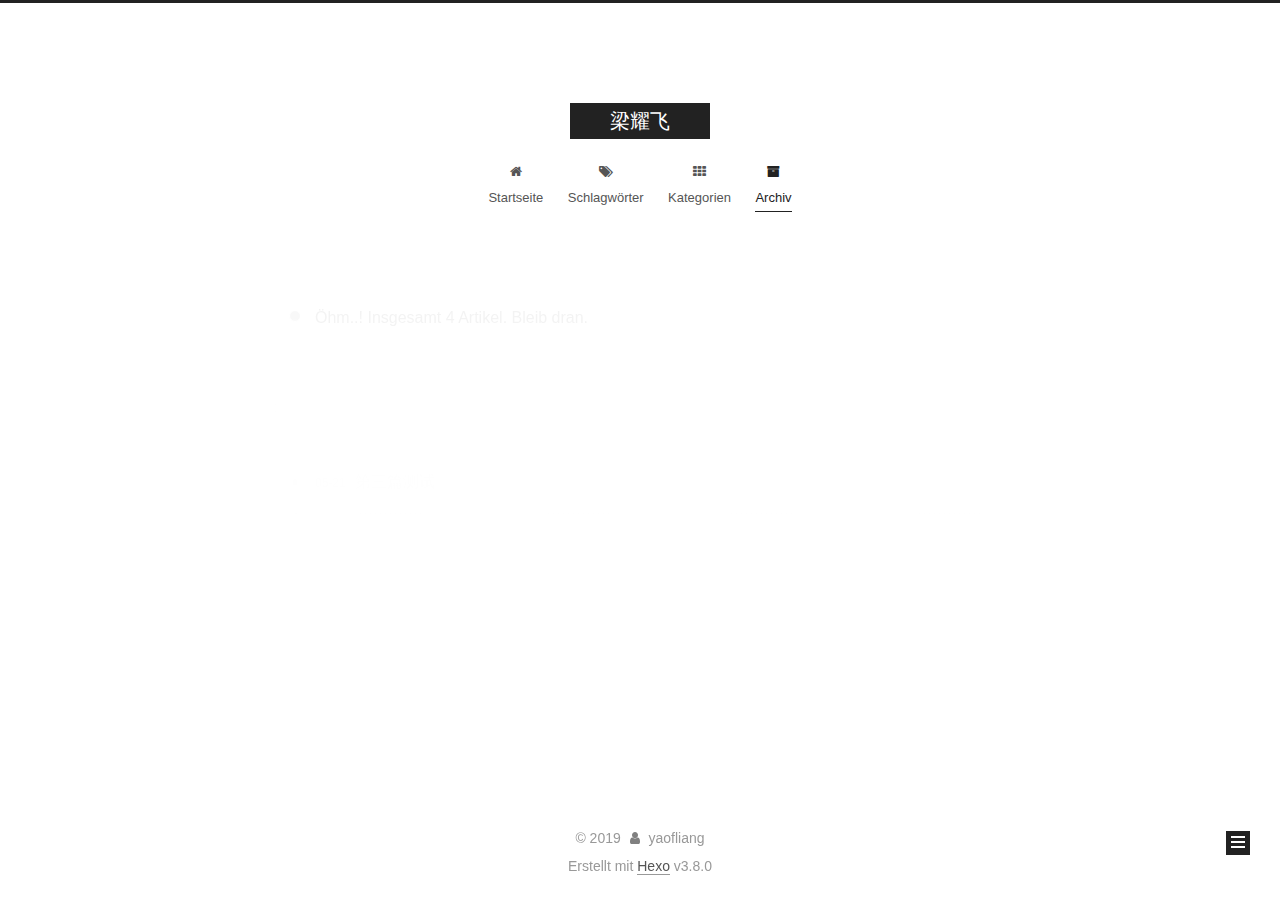
<file: archives/2019/05/index.html>
<!DOCTYPE html>












  


<html class="theme-next muse use-motion" lang="Zh-Hans">
<head><meta name="generator" content="Hexo 3.8.0">
  <meta charset="UTF-8">
<meta http-equiv="X-UA-Compatible" content="IE=edge">
<meta name="viewport" content="width=device-width, initial-scale=1, maximum-scale=2">
<meta name="theme-color" content="#222">
























<link rel="stylesheet" href="/lib/font-awesome/css/font-awesome.min.css?v=4.6.2">

<link rel="stylesheet" href="/css/main.css?v=7.1.1">


  <link rel="apple-touch-icon" sizes="180x180" href="/images/apple-touch-icon-next.png?v=7.1.1">


  <link rel="icon" type="image/png" sizes="32x32" href="/images/favicon-32x32-next.png?v=7.1.1">


  <link rel="icon" type="image/png" sizes="16x16" href="/images/favicon-16x16-next.png?v=7.1.1">


  <link rel="mask-icon" href="/images/logo.svg?v=7.1.1" color="#222">







<script id="hexo.configurations">
  var NexT = window.NexT || {};
  var CONFIG = {
    root: '/',
    scheme: 'Muse',
    version: '7.1.1',
    sidebar: {"position":"left","display":"post","offset":12,"onmobile":false,"dimmer":false},
    back2top: true,
    back2top_sidebar: false,
    fancybox: false,
    fastclick: false,
    lazyload: false,
    tabs: true,
    motion: {"enable":true,"async":false,"transition":{"post_block":"fadeIn","post_header":"slideDownIn","post_body":"slideDownIn","coll_header":"slideLeftIn","sidebar":"slideUpIn"}},
    algolia: {
      applicationID: '',
      apiKey: '',
      indexName: '',
      hits: {"per_page":10},
      labels: {"input_placeholder":"Search for Posts","hits_empty":"We didn't find any results for the search: ${query}","hits_stats":"${hits} results found in ${time} ms"}
    }
  };
</script>


  




  <meta property="og:type" content="website">
<meta property="og:title" content="梁耀飞">
<meta property="og:url" content="http://yoursite.com/archives/2019/05/index.html">
<meta property="og:site_name" content="梁耀飞">
<meta property="og:locale" content="Zh-Hans">
<meta name="twitter:card" content="summary">
<meta name="twitter:title" content="梁耀飞">





  
  
  <link rel="canonical" href="http://yoursite.com/archives/2019/05/">



<script id="page.configurations">
  CONFIG.page = {
    sidebar: "",
  };
</script>

  <title>Archiv | 梁耀飞</title>
  












  <noscript>
  <style>
  .use-motion .motion-element,
  .use-motion .brand,
  .use-motion .menu-item,
  .sidebar-inner,
  .use-motion .post-block,
  .use-motion .pagination,
  .use-motion .comments,
  .use-motion .post-header,
  .use-motion .post-body,
  .use-motion .collection-title { opacity: initial; }

  .use-motion .logo,
  .use-motion .site-title,
  .use-motion .site-subtitle {
    opacity: initial;
    top: initial;
  }

  .use-motion .logo-line-before i { left: initial; }
  .use-motion .logo-line-after i { right: initial; }
  </style>
</noscript>

</head>

<body itemscope itemtype="http://schema.org/WebPage" lang="Zh-Hans">

  
  
    
  

  <div class="container sidebar-position-left page-archive">
    <div class="headband"></div>

    <header id="header" class="header" itemscope itemtype="http://schema.org/WPHeader">
      <div class="header-inner"><div class="site-brand-wrapper">
  <div class="site-meta">
    

    <div class="custom-logo-site-title">
      <a href="/" class="brand" rel="start">
        <span class="logo-line-before"><i></i></span>
        <span class="site-title">梁耀飞</span>
        <span class="logo-line-after"><i></i></span>
      </a>
    </div>
    
    
  </div>

  <div class="site-nav-toggle">
    <button aria-label="Navigationsleiste an/ausschalten">
      <span class="btn-bar"></span>
      <span class="btn-bar"></span>
      <span class="btn-bar"></span>
    </button>
  </div>
</div>



<nav class="site-nav">
  
    <ul id="menu" class="menu">
      
        
        
        
          
          <li class="menu-item menu-item-home">

    
    
    
      
    

    

    <a href="/" rel="section"><i class="menu-item-icon fa fa-fw fa-home"></i> <br>Startseite</a>

  </li>
        
        
        
          
          <li class="menu-item menu-item-tags">

    
    
    
      
    

    

    <a href="/tags/" rel="section"><i class="menu-item-icon fa fa-fw fa-tags"></i> <br>Schlagwörter</a>

  </li>
        
        
        
          
          <li class="menu-item menu-item-categories">

    
    
    
      
    

    

    <a href="/categories/" rel="section"><i class="menu-item-icon fa fa-fw fa-th"></i> <br>Kategorien</a>

  </li>
        
        
        
          
          <li class="menu-item menu-item-archives menu-item-active">

    
    
    
      
    

    

    <a href="/archives/" rel="section"><i class="menu-item-icon fa fa-fw fa-archive"></i> <br>Archiv</a>

  </li>

      
      
    </ul>
  

  
    

    
    
      
      
    
      
      
    
      
      
    
      
      
    
    

  


  

  
</nav>



  



</div>
    </header>

    


    <main id="main" class="main">
      <div class="main-inner">
        <div class="content-wrap">
          
          <div id="content" class="content">
            

  
  
  
  <div class="post-block archive">
    <div id="posts" class="posts-collapse">
      <span class="archive-move-on"></span>

      
      <span class="archive-page-counter">
        
        
        
          
        
        Öhm..! Insgesamt 4 Artikel. Bleib dran.
      </span>
      

      

        
        
        

        
          
          <div class="collection-title">
            <h1 class="archive-year" id="archive-year-2019">2019</h1>
          </div>
        
        

        

  <article class="post post-type-normal" itemscope itemtype="http://schema.org/Article">
    <header class="post-header">

      <h2 class="post-title">
        
          <a class="post-title-link" href="/2019/05/21/第三篇测试/" itemprop="url">
            
              <span itemprop="name">第三篇测试</span>
            
          </a>
        
      </h2>

      <div class="post-meta">
        <time class="post-time" itemprop="dateCreated" datetime="2019-05-21T16:21:04+08:00" content="2019-05-21">
          05-21
        </time>
      </div>

    </header>
  </article>



      

        
        
        

        
        

        

  <article class="post post-type-normal" itemscope itemtype="http://schema.org/Article">
    <header class="post-header">

      <h2 class="post-title">
        
          <a class="post-title-link" href="/2019/05/21/第二篇测试/" itemprop="url">
            
              <span itemprop="name">第二篇测试</span>
            
          </a>
        
      </h2>

      <div class="post-meta">
        <time class="post-time" itemprop="dateCreated" datetime="2019-05-21T15:18:50+08:00" content="2019-05-21">
          05-21
        </time>
      </div>

    </header>
  </article>



      

        
        
        

        
        

        

  <article class="post post-type-normal" itemscope itemtype="http://schema.org/Article">
    <header class="post-header">

      <h2 class="post-title">
        
          <a class="post-title-link" href="/2019/05/21/firstPost/" itemprop="url">
            
              <span itemprop="name">firstPost</span>
            
          </a>
        
      </h2>

      <div class="post-meta">
        <time class="post-time" itemprop="dateCreated" datetime="2019-05-21T14:33:52+08:00" content="2019-05-21">
          05-21
        </time>
      </div>

    </header>
  </article>



      

        
        
        

        
        

        

  <article class="post post-type-normal" itemscope itemtype="http://schema.org/Article">
    <header class="post-header">

      <h2 class="post-title">
        
          <a class="post-title-link" href="/2019/05/21/hello-world/" itemprop="url">
            
              <span itemprop="name">Hello World</span>
            
          </a>
        
      </h2>

      <div class="post-meta">
        <time class="post-time" itemprop="dateCreated" datetime="2019-05-21T14:22:58+08:00" content="2019-05-21">
          05-21
        </time>
      </div>

    </header>
  </article>



      

    </div>
  </div>
  
  
  

  



          </div>
          

        </div>
        
          
  
  <div class="sidebar-toggle">
    <div class="sidebar-toggle-line-wrap">
      <span class="sidebar-toggle-line sidebar-toggle-line-first"></span>
      <span class="sidebar-toggle-line sidebar-toggle-line-middle"></span>
      <span class="sidebar-toggle-line sidebar-toggle-line-last"></span>
    </div>
  </div>

  <aside id="sidebar" class="sidebar">
    <div class="sidebar-inner">

      

      

      <div class="site-overview-wrap sidebar-panel sidebar-panel-active">
        <div class="site-overview">
          <div class="site-author motion-element" itemprop="author" itemscope itemtype="http://schema.org/Person">
            
              <p class="site-author-name" itemprop="name">yaofliang</p>
              <div class="site-description motion-element" itemprop="description"></div>
          </div>

          
            <nav class="site-state motion-element">
              
                <div class="site-state-item site-state-posts">
                
                  <a href="/archives/">
                
                    <span class="site-state-item-count">4</span>
                    <span class="site-state-item-name">Artikel</span>
                  </a>
                </div>
              

              

              
            </nav>
          

          

          

          
            <div class="links-of-author motion-element">
              
                <span class="links-of-author-item">
                  
                  
                    
                  
                  
                    
                  
                  <a href="mailto:yaofliang@foxmail.com" title="E-Mail &rarr; mailto:yaofliang@foxmail.com" rel="noopener" target="_blank"><i class="fa fa-fw fa-envelope"></i>E-Mail</a>
                </span>
              
            </div>
          

          

          
          

          
            
          
          

        </div>
      </div>

      

      

    </div>
  </aside>
  


        
      </div>
    </main>

    <footer id="footer" class="footer">
      <div class="footer-inner">
        <div class="copyright">&copy; <span itemprop="copyrightYear">2019</span>
  <span class="with-love" id="animate">
    <i class="fa fa-user"></i>
  </span>
  <span class="author" itemprop="copyrightHolder">yaofliang</span>

  

  
</div>


  <div class="powered-by">Erstellt mit  <a href="https://hexo.io" class="theme-link" rel="noopener" target="_blank">Hexo</a> v3.8.0</div>








        








        
      </div>
    </footer>

    
      <div class="back-to-top">
        <i class="fa fa-arrow-up"></i>
        
      </div>
    

    

    

    
  </div>

  

<script>
  if (Object.prototype.toString.call(window.Promise) !== '[object Function]') {
    window.Promise = null;
  }
</script>


























  
  <script src="/lib/jquery/index.js?v=2.1.3"></script>

  
  <script src="/lib/velocity/velocity.min.js?v=1.2.1"></script>

  
  <script src="/lib/velocity/velocity.ui.min.js?v=1.2.1"></script>


  


  <script src="/js/utils.js?v=7.1.1"></script>

  <script src="/js/motion.js?v=7.1.1"></script>



  
  


  <script src="/js/schemes/muse.js?v=7.1.1"></script>



  

  


  <script src="/js/next-boot.js?v=7.1.1"></script>


  

  

  

  



  




  

  

  

  

  

  

  

  

  

  

  

  

  

  

</body>
</html>
</file>
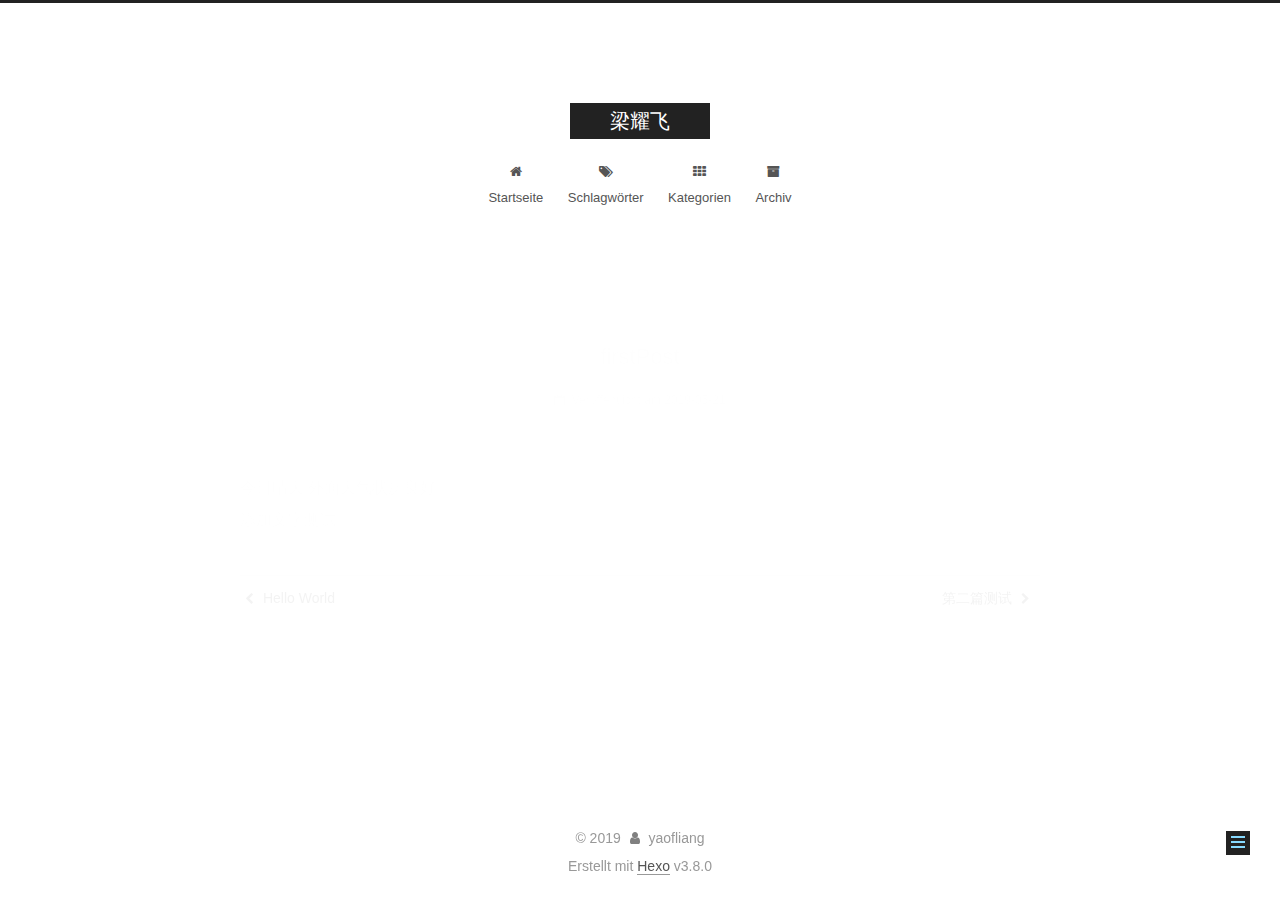
<file: 2019/05/21/firstPost/index.html>
<!DOCTYPE html>












  


<html class="theme-next muse use-motion" lang="Zh-Hans">
<head><meta name="generator" content="Hexo 3.8.0">
  <meta charset="UTF-8">
<meta http-equiv="X-UA-Compatible" content="IE=edge">
<meta name="viewport" content="width=device-width, initial-scale=1, maximum-scale=2">
<meta name="theme-color" content="#222">
























<link rel="stylesheet" href="/lib/font-awesome/css/font-awesome.min.css?v=4.6.2">

<link rel="stylesheet" href="/css/main.css?v=7.1.1">


  <link rel="apple-touch-icon" sizes="180x180" href="/images/apple-touch-icon-next.png?v=7.1.1">


  <link rel="icon" type="image/png" sizes="32x32" href="/images/favicon-32x32-next.png?v=7.1.1">


  <link rel="icon" type="image/png" sizes="16x16" href="/images/favicon-16x16-next.png?v=7.1.1">


  <link rel="mask-icon" href="/images/logo.svg?v=7.1.1" color="#222">







<script id="hexo.configurations">
  var NexT = window.NexT || {};
  var CONFIG = {
    root: '/',
    scheme: 'Muse',
    version: '7.1.1',
    sidebar: {"position":"left","display":"post","offset":12,"onmobile":false,"dimmer":false},
    back2top: true,
    back2top_sidebar: false,
    fancybox: false,
    fastclick: false,
    lazyload: false,
    tabs: true,
    motion: {"enable":true,"async":false,"transition":{"post_block":"fadeIn","post_header":"slideDownIn","post_body":"slideDownIn","coll_header":"slideLeftIn","sidebar":"slideUpIn"}},
    algolia: {
      applicationID: '',
      apiKey: '',
      indexName: '',
      hits: {"per_page":10},
      labels: {"input_placeholder":"Search for Posts","hits_empty":"We didn't find any results for the search: ${query}","hits_stats":"${hits} results found in ${time} ms"}
    }
  };
</script>


  




  <meta name="description" content="今日晴天 外面天气状况良好添加文字测试">
<meta property="og:type" content="article">
<meta property="og:title" content="firstPost">
<meta property="og:url" content="http://yoursite.com/2019/05/21/firstPost/index.html">
<meta property="og:site_name" content="梁耀飞">
<meta property="og:description" content="今日晴天 外面天气状况良好添加文字测试">
<meta property="og:locale" content="Zh-Hans">
<meta property="og:updated_time" content="2019-05-21T07:12:59.743Z">
<meta name="twitter:card" content="summary">
<meta name="twitter:title" content="firstPost">
<meta name="twitter:description" content="今日晴天 外面天气状况良好添加文字测试">





  
  
  <link rel="canonical" href="http://yoursite.com/2019/05/21/firstPost/">



<script id="page.configurations">
  CONFIG.page = {
    sidebar: "",
  };
</script>

  <title>firstPost | 梁耀飞</title>
  












  <noscript>
  <style>
  .use-motion .motion-element,
  .use-motion .brand,
  .use-motion .menu-item,
  .sidebar-inner,
  .use-motion .post-block,
  .use-motion .pagination,
  .use-motion .comments,
  .use-motion .post-header,
  .use-motion .post-body,
  .use-motion .collection-title { opacity: initial; }

  .use-motion .logo,
  .use-motion .site-title,
  .use-motion .site-subtitle {
    opacity: initial;
    top: initial;
  }

  .use-motion .logo-line-before i { left: initial; }
  .use-motion .logo-line-after i { right: initial; }
  </style>
</noscript>

</head>

<body itemscope itemtype="http://schema.org/WebPage" lang="Zh-Hans">

  
  
    
  

  <div class="container sidebar-position-left page-post-detail">
    <div class="headband"></div>

    <header id="header" class="header" itemscope itemtype="http://schema.org/WPHeader">
      <div class="header-inner"><div class="site-brand-wrapper">
  <div class="site-meta">
    

    <div class="custom-logo-site-title">
      <a href="/" class="brand" rel="start">
        <span class="logo-line-before"><i></i></span>
        <span class="site-title">梁耀飞</span>
        <span class="logo-line-after"><i></i></span>
      </a>
    </div>
    
    
  </div>

  <div class="site-nav-toggle">
    <button aria-label="Navigationsleiste an/ausschalten">
      <span class="btn-bar"></span>
      <span class="btn-bar"></span>
      <span class="btn-bar"></span>
    </button>
  </div>
</div>



<nav class="site-nav">
  
    <ul id="menu" class="menu">
      
        
        
        
          
          <li class="menu-item menu-item-home">

    
    
    
      
    

    

    <a href="/" rel="section"><i class="menu-item-icon fa fa-fw fa-home"></i> <br>Startseite</a>

  </li>
        
        
        
          
          <li class="menu-item menu-item-tags">

    
    
    
      
    

    

    <a href="/tags/" rel="section"><i class="menu-item-icon fa fa-fw fa-tags"></i> <br>Schlagwörter</a>

  </li>
        
        
        
          
          <li class="menu-item menu-item-categories">

    
    
    
      
    

    

    <a href="/categories/" rel="section"><i class="menu-item-icon fa fa-fw fa-th"></i> <br>Kategorien</a>

  </li>
        
        
        
          
          <li class="menu-item menu-item-archives">

    
    
    
      
    

    

    <a href="/archives/" rel="section"><i class="menu-item-icon fa fa-fw fa-archive"></i> <br>Archiv</a>

  </li>

      
      
    </ul>
  

  
    

  

  
</nav>



  



</div>
    </header>

    


    <main id="main" class="main">
      <div class="main-inner">
        <div class="content-wrap">
          
          <div id="content" class="content">
            

  <div id="posts" class="posts-expand">
    

  

  
  
  

  

  <article class="post post-type-normal" itemscope itemtype="http://schema.org/Article">
  
  
  
  <div class="post-block">
    <link itemprop="mainEntityOfPage" href="http://yoursite.com/2019/05/21/firstPost/">

    <span hidden itemprop="author" itemscope itemtype="http://schema.org/Person">
      <meta itemprop="name" content="yaofliang">
      <meta itemprop="description" content>
      <meta itemprop="image" content="/images/avatar.gif">
    </span>

    <span hidden itemprop="publisher" itemscope itemtype="http://schema.org/Organization">
      <meta itemprop="name" content="梁耀飞">
    </span>

    
      <header class="post-header">

        
        
          <h1 class="post-title" itemprop="name headline">firstPost

              
            
          </h1>
        

        <div class="post-meta">
          <span class="post-time">

            
            
            

            
              <span class="post-meta-item-icon">
                <i class="fa fa-calendar-o"></i>
              </span>
              
                <span class="post-meta-item-text">Veröffentlicht am</span>
              

              
                
              

              <time title="Erstellt: 2019-05-21 14:33:52 / Geändert am: 15:12:59" itemprop="dateCreated datePublished" datetime="2019-05-21T14:33:52+08:00">2019-05-21</time>
            

            
              

              
            
          </span>

          

          
            
            
          

          
          

          

          

          

        </div>
      </header>
    

    
    
    
    <div class="post-body" itemprop="articleBody">

      
      

      
        <p>今日晴天 外面天气状况良好<br>添加文字测试</p>

      
    </div>

    

    
    
    

    

    
      
    
    

    

    <footer class="post-footer">
      

      
      
      

      
        <div class="post-nav">
          <div class="post-nav-next post-nav-item">
            
              <a href="/2019/05/21/hello-world/" rel="next" title="Hello World">
                <i class="fa fa-chevron-left"></i> Hello World
              </a>
            
          </div>

          <span class="post-nav-divider"></span>

          <div class="post-nav-prev post-nav-item">
            
              <a href="/2019/05/21/第二篇测试/" rel="prev" title="第二篇测试">
                第二篇测试 <i class="fa fa-chevron-right"></i>
              </a>
            
          </div>
        </div>
      

      
      
    </footer>
  </div>
  
  
  
  </article>


  </div>


          </div>
          

  



        </div>
        
          
  
  <div class="sidebar-toggle">
    <div class="sidebar-toggle-line-wrap">
      <span class="sidebar-toggle-line sidebar-toggle-line-first"></span>
      <span class="sidebar-toggle-line sidebar-toggle-line-middle"></span>
      <span class="sidebar-toggle-line sidebar-toggle-line-last"></span>
    </div>
  </div>

  <aside id="sidebar" class="sidebar">
    <div class="sidebar-inner">

      

      

      <div class="site-overview-wrap sidebar-panel sidebar-panel-active">
        <div class="site-overview">
          <div class="site-author motion-element" itemprop="author" itemscope itemtype="http://schema.org/Person">
            
              <p class="site-author-name" itemprop="name">yaofliang</p>
              <div class="site-description motion-element" itemprop="description"></div>
          </div>

          
            <nav class="site-state motion-element">
              
                <div class="site-state-item site-state-posts">
                
                  <a href="/archives/">
                
                    <span class="site-state-item-count">4</span>
                    <span class="site-state-item-name">Artikel</span>
                  </a>
                </div>
              

              

              
            </nav>
          

          

          

          
            <div class="links-of-author motion-element">
              
                <span class="links-of-author-item">
                  
                  
                    
                  
                  
                    
                  
                  <a href="mailto:yaofliang@foxmail.com" title="E-Mail &rarr; mailto:yaofliang@foxmail.com" rel="noopener" target="_blank"><i class="fa fa-fw fa-envelope"></i>E-Mail</a>
                </span>
              
            </div>
          

          

          
          

          
            
          
          

        </div>
      </div>

      

      

    </div>
  </aside>
  


        
      </div>
    </main>

    <footer id="footer" class="footer">
      <div class="footer-inner">
        <div class="copyright">&copy; <span itemprop="copyrightYear">2019</span>
  <span class="with-love" id="animate">
    <i class="fa fa-user"></i>
  </span>
  <span class="author" itemprop="copyrightHolder">yaofliang</span>

  

  
</div>


  <div class="powered-by">Erstellt mit  <a href="https://hexo.io" class="theme-link" rel="noopener" target="_blank">Hexo</a> v3.8.0</div>








        








        
      </div>
    </footer>

    
      <div class="back-to-top">
        <i class="fa fa-arrow-up"></i>
        
      </div>
    

    

    

    
  </div>

  

<script>
  if (Object.prototype.toString.call(window.Promise) !== '[object Function]') {
    window.Promise = null;
  }
</script>


























  
  <script src="/lib/jquery/index.js?v=2.1.3"></script>

  
  <script src="/lib/velocity/velocity.min.js?v=1.2.1"></script>

  
  <script src="/lib/velocity/velocity.ui.min.js?v=1.2.1"></script>


  


  <script src="/js/utils.js?v=7.1.1"></script>

  <script src="/js/motion.js?v=7.1.1"></script>



  
  


  <script src="/js/schemes/muse.js?v=7.1.1"></script>



  
  <script src="/js/scrollspy.js?v=7.1.1"></script>
<script src="/js/post-details.js?v=7.1.1"></script>



  


  <script src="/js/next-boot.js?v=7.1.1"></script>


  

  

  

  


  


  




  

  

  

  

  

  

  

  

  

  

  

  

  

  

</body>
</html>
</file>
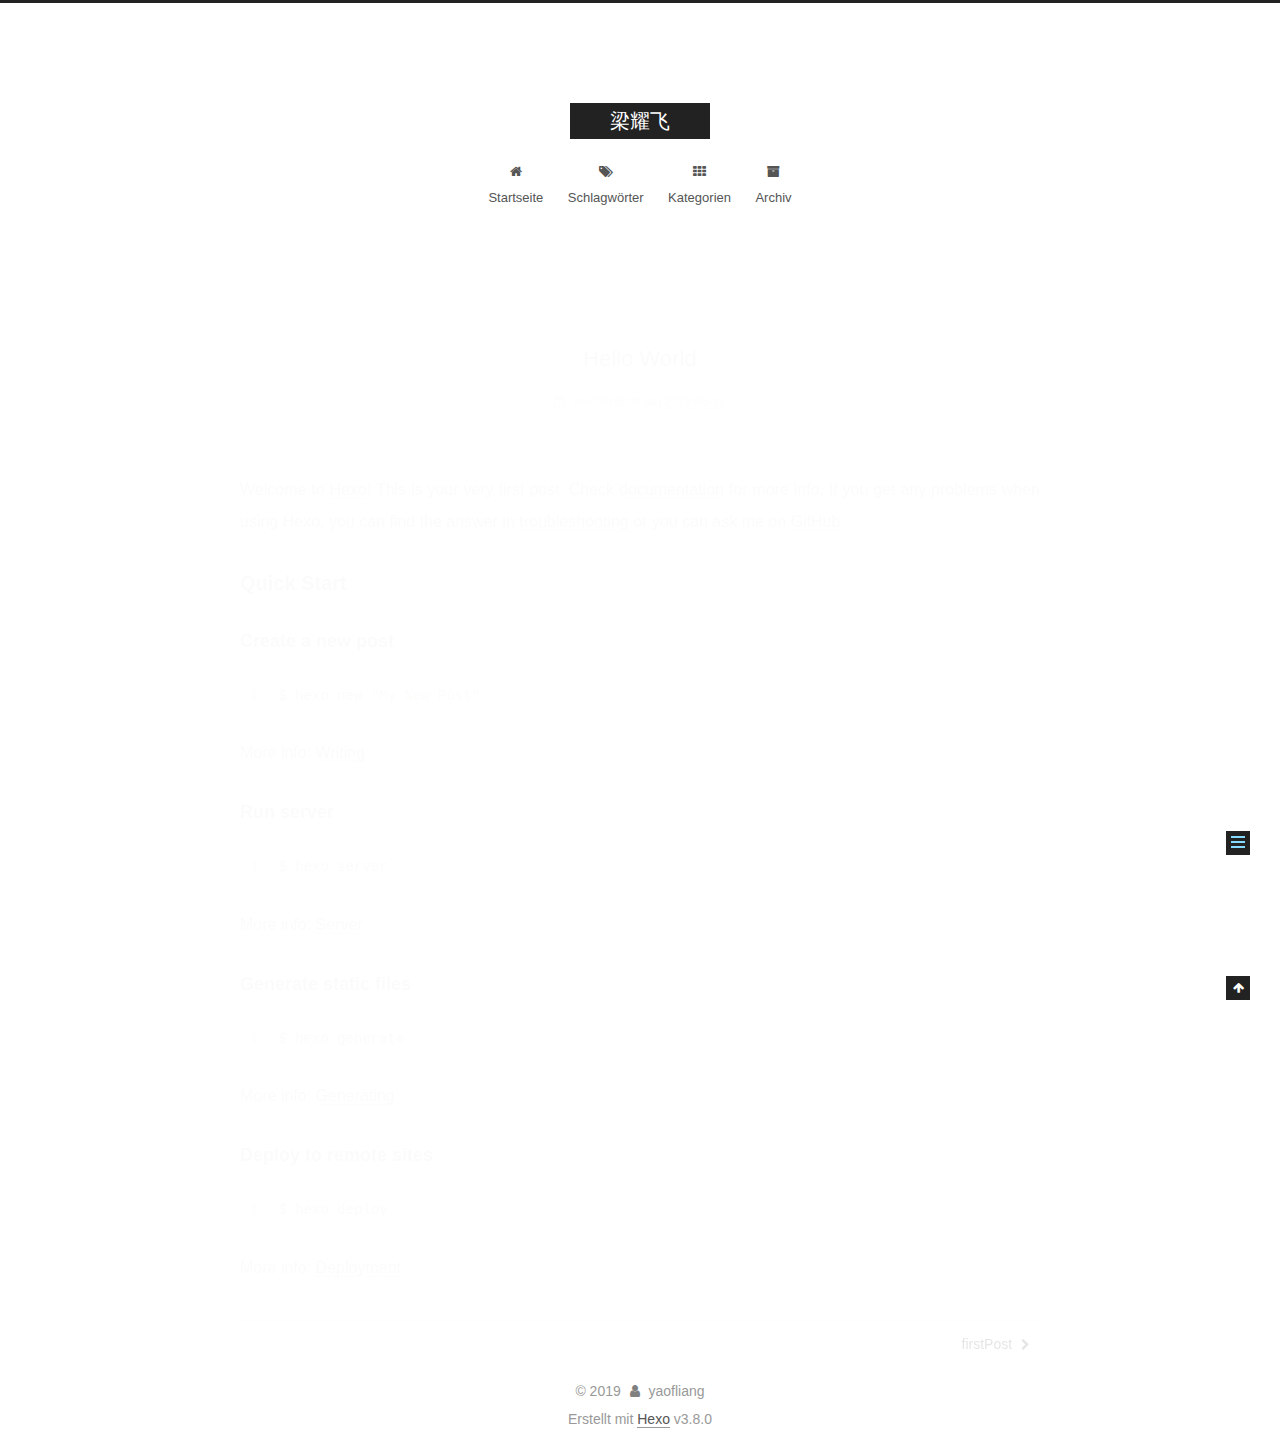
<file: 2019/05/21/hello-world/index.html>
<!DOCTYPE html>












  


<html class="theme-next muse use-motion" lang="Zh-Hans">
<head><meta name="generator" content="Hexo 3.8.0">
  <meta charset="UTF-8">
<meta http-equiv="X-UA-Compatible" content="IE=edge">
<meta name="viewport" content="width=device-width, initial-scale=1, maximum-scale=2">
<meta name="theme-color" content="#222">
























<link rel="stylesheet" href="/lib/font-awesome/css/font-awesome.min.css?v=4.6.2">

<link rel="stylesheet" href="/css/main.css?v=7.1.1">


  <link rel="apple-touch-icon" sizes="180x180" href="/images/apple-touch-icon-next.png?v=7.1.1">


  <link rel="icon" type="image/png" sizes="32x32" href="/images/favicon-32x32-next.png?v=7.1.1">


  <link rel="icon" type="image/png" sizes="16x16" href="/images/favicon-16x16-next.png?v=7.1.1">


  <link rel="mask-icon" href="/images/logo.svg?v=7.1.1" color="#222">







<script id="hexo.configurations">
  var NexT = window.NexT || {};
  var CONFIG = {
    root: '/',
    scheme: 'Muse',
    version: '7.1.1',
    sidebar: {"position":"left","display":"post","offset":12,"onmobile":false,"dimmer":false},
    back2top: true,
    back2top_sidebar: false,
    fancybox: false,
    fastclick: false,
    lazyload: false,
    tabs: true,
    motion: {"enable":true,"async":false,"transition":{"post_block":"fadeIn","post_header":"slideDownIn","post_body":"slideDownIn","coll_header":"slideLeftIn","sidebar":"slideUpIn"}},
    algolia: {
      applicationID: '',
      apiKey: '',
      indexName: '',
      hits: {"per_page":10},
      labels: {"input_placeholder":"Search for Posts","hits_empty":"We didn't find any results for the search: ${query}","hits_stats":"${hits} results found in ${time} ms"}
    }
  };
</script>


  




  <meta name="description" content="Welcome to Hexo! This is your very first post. Check documentation for more info. If you get any problems when using Hexo, you can find the answer in troubleshooting or you can ask me on GitHub. Quick">
<meta property="og:type" content="article">
<meta property="og:title" content="Hello World">
<meta property="og:url" content="http://yoursite.com/2019/05/21/hello-world/index.html">
<meta property="og:site_name" content="梁耀飞">
<meta property="og:description" content="Welcome to Hexo! This is your very first post. Check documentation for more info. If you get any problems when using Hexo, you can find the answer in troubleshooting or you can ask me on GitHub. Quick">
<meta property="og:locale" content="Zh-Hans">
<meta property="og:updated_time" content="2019-05-21T06:22:58.848Z">
<meta name="twitter:card" content="summary">
<meta name="twitter:title" content="Hello World">
<meta name="twitter:description" content="Welcome to Hexo! This is your very first post. Check documentation for more info. If you get any problems when using Hexo, you can find the answer in troubleshooting or you can ask me on GitHub. Quick">





  
  
  <link rel="canonical" href="http://yoursite.com/2019/05/21/hello-world/">



<script id="page.configurations">
  CONFIG.page = {
    sidebar: "",
  };
</script>

  <title>Hello World | 梁耀飞</title>
  












  <noscript>
  <style>
  .use-motion .motion-element,
  .use-motion .brand,
  .use-motion .menu-item,
  .sidebar-inner,
  .use-motion .post-block,
  .use-motion .pagination,
  .use-motion .comments,
  .use-motion .post-header,
  .use-motion .post-body,
  .use-motion .collection-title { opacity: initial; }

  .use-motion .logo,
  .use-motion .site-title,
  .use-motion .site-subtitle {
    opacity: initial;
    top: initial;
  }

  .use-motion .logo-line-before i { left: initial; }
  .use-motion .logo-line-after i { right: initial; }
  </style>
</noscript>

</head>

<body itemscope itemtype="http://schema.org/WebPage" lang="Zh-Hans">

  
  
    
  

  <div class="container sidebar-position-left page-post-detail">
    <div class="headband"></div>

    <header id="header" class="header" itemscope itemtype="http://schema.org/WPHeader">
      <div class="header-inner"><div class="site-brand-wrapper">
  <div class="site-meta">
    

    <div class="custom-logo-site-title">
      <a href="/" class="brand" rel="start">
        <span class="logo-line-before"><i></i></span>
        <span class="site-title">梁耀飞</span>
        <span class="logo-line-after"><i></i></span>
      </a>
    </div>
    
    
  </div>

  <div class="site-nav-toggle">
    <button aria-label="Navigationsleiste an/ausschalten">
      <span class="btn-bar"></span>
      <span class="btn-bar"></span>
      <span class="btn-bar"></span>
    </button>
  </div>
</div>



<nav class="site-nav">
  
    <ul id="menu" class="menu">
      
        
        
        
          
          <li class="menu-item menu-item-home">

    
    
    
      
    

    

    <a href="/" rel="section"><i class="menu-item-icon fa fa-fw fa-home"></i> <br>Startseite</a>

  </li>
        
        
        
          
          <li class="menu-item menu-item-tags">

    
    
    
      
    

    

    <a href="/tags/" rel="section"><i class="menu-item-icon fa fa-fw fa-tags"></i> <br>Schlagwörter</a>

  </li>
        
        
        
          
          <li class="menu-item menu-item-categories">

    
    
    
      
    

    

    <a href="/categories/" rel="section"><i class="menu-item-icon fa fa-fw fa-th"></i> <br>Kategorien</a>

  </li>
        
        
        
          
          <li class="menu-item menu-item-archives">

    
    
    
      
    

    

    <a href="/archives/" rel="section"><i class="menu-item-icon fa fa-fw fa-archive"></i> <br>Archiv</a>

  </li>

      
      
    </ul>
  

  
    

  

  
</nav>



  



</div>
    </header>

    


    <main id="main" class="main">
      <div class="main-inner">
        <div class="content-wrap">
          
          <div id="content" class="content">
            

  <div id="posts" class="posts-expand">
    

  

  
  
  

  

  <article class="post post-type-normal" itemscope itemtype="http://schema.org/Article">
  
  
  
  <div class="post-block">
    <link itemprop="mainEntityOfPage" href="http://yoursite.com/2019/05/21/hello-world/">

    <span hidden itemprop="author" itemscope itemtype="http://schema.org/Person">
      <meta itemprop="name" content="yaofliang">
      <meta itemprop="description" content>
      <meta itemprop="image" content="/images/avatar.gif">
    </span>

    <span hidden itemprop="publisher" itemscope itemtype="http://schema.org/Organization">
      <meta itemprop="name" content="梁耀飞">
    </span>

    
      <header class="post-header">

        
        
          <h1 class="post-title" itemprop="name headline">Hello World

              
            
          </h1>
        

        <div class="post-meta">
          <span class="post-time">

            
            
            

            
              <span class="post-meta-item-icon">
                <i class="fa fa-calendar-o"></i>
              </span>
              
                <span class="post-meta-item-text">Veröffentlicht am</span>
              

              
                
              

              <time title="Erstellt: 2019-05-21 14:22:58" itemprop="dateCreated datePublished" datetime="2019-05-21T14:22:58+08:00">2019-05-21</time>
            

            
          </span>

          

          
            
            
          

          
          

          

          

          

        </div>
      </header>
    

    
    
    
    <div class="post-body" itemprop="articleBody">

      
      

      
        <p>Welcome to <a href="https://hexo.io/" target="_blank" rel="noopener">Hexo</a>! This is your very first post. Check <a href="https://hexo.io/docs/" target="_blank" rel="noopener">documentation</a> for more info. If you get any problems when using Hexo, you can find the answer in <a href="https://hexo.io/docs/troubleshooting.html" target="_blank" rel="noopener">troubleshooting</a> or you can ask me on <a href="https://github.com/hexojs/hexo/issues" target="_blank" rel="noopener">GitHub</a>.</p>
<h2 id="Quick-Start"><a href="#Quick-Start" class="headerlink" title="Quick Start"></a>Quick Start</h2><h3 id="Create-a-new-post"><a href="#Create-a-new-post" class="headerlink" title="Create a new post"></a>Create a new post</h3><figure class="highlight bash"><table><tr><td class="gutter"><pre><span class="line">1</span><br></pre></td><td class="code"><pre><span class="line">$ hexo new <span class="string">"My New Post"</span></span><br></pre></td></tr></table></figure>
<p>More info: <a href="https://hexo.io/docs/writing.html" target="_blank" rel="noopener">Writing</a></p>
<h3 id="Run-server"><a href="#Run-server" class="headerlink" title="Run server"></a>Run server</h3><figure class="highlight bash"><table><tr><td class="gutter"><pre><span class="line">1</span><br></pre></td><td class="code"><pre><span class="line">$ hexo server</span><br></pre></td></tr></table></figure>
<p>More info: <a href="https://hexo.io/docs/server.html" target="_blank" rel="noopener">Server</a></p>
<h3 id="Generate-static-files"><a href="#Generate-static-files" class="headerlink" title="Generate static files"></a>Generate static files</h3><figure class="highlight bash"><table><tr><td class="gutter"><pre><span class="line">1</span><br></pre></td><td class="code"><pre><span class="line">$ hexo generate</span><br></pre></td></tr></table></figure>
<p>More info: <a href="https://hexo.io/docs/generating.html" target="_blank" rel="noopener">Generating</a></p>
<h3 id="Deploy-to-remote-sites"><a href="#Deploy-to-remote-sites" class="headerlink" title="Deploy to remote sites"></a>Deploy to remote sites</h3><figure class="highlight bash"><table><tr><td class="gutter"><pre><span class="line">1</span><br></pre></td><td class="code"><pre><span class="line">$ hexo deploy</span><br></pre></td></tr></table></figure>
<p>More info: <a href="https://hexo.io/docs/deployment.html" target="_blank" rel="noopener">Deployment</a></p>

      
    </div>

    

    
    
    

    

    
      
    
    

    

    <footer class="post-footer">
      

      
      
      

      
        <div class="post-nav">
          <div class="post-nav-next post-nav-item">
            
          </div>

          <span class="post-nav-divider"></span>

          <div class="post-nav-prev post-nav-item">
            
              <a href="/2019/05/21/firstPost/" rel="prev" title="firstPost">
                firstPost <i class="fa fa-chevron-right"></i>
              </a>
            
          </div>
        </div>
      

      
      
    </footer>
  </div>
  
  
  
  </article>


  </div>


          </div>
          

  



        </div>
        
          
  
  <div class="sidebar-toggle">
    <div class="sidebar-toggle-line-wrap">
      <span class="sidebar-toggle-line sidebar-toggle-line-first"></span>
      <span class="sidebar-toggle-line sidebar-toggle-line-middle"></span>
      <span class="sidebar-toggle-line sidebar-toggle-line-last"></span>
    </div>
  </div>

  <aside id="sidebar" class="sidebar">
    <div class="sidebar-inner">

      

      
        <ul class="sidebar-nav motion-element">
          <li class="sidebar-nav-toc sidebar-nav-active" data-target="post-toc-wrap">
            Inhaltsverzeichnis
          </li>
          <li class="sidebar-nav-overview" data-target="site-overview-wrap">
            Übersicht
          </li>
        </ul>
      

      <div class="site-overview-wrap sidebar-panel">
        <div class="site-overview">
          <div class="site-author motion-element" itemprop="author" itemscope itemtype="http://schema.org/Person">
            
              <p class="site-author-name" itemprop="name">yaofliang</p>
              <div class="site-description motion-element" itemprop="description"></div>
          </div>

          
            <nav class="site-state motion-element">
              
                <div class="site-state-item site-state-posts">
                
                  <a href="/archives/">
                
                    <span class="site-state-item-count">4</span>
                    <span class="site-state-item-name">Artikel</span>
                  </a>
                </div>
              

              

              
            </nav>
          

          

          

          
            <div class="links-of-author motion-element">
              
                <span class="links-of-author-item">
                  
                  
                    
                  
                  
                    
                  
                  <a href="mailto:yaofliang@foxmail.com" title="E-Mail &rarr; mailto:yaofliang@foxmail.com" rel="noopener" target="_blank"><i class="fa fa-fw fa-envelope"></i>E-Mail</a>
                </span>
              
            </div>
          

          

          
          

          
            
          
          

        </div>
      </div>

      
      <!--noindex-->
        <div class="post-toc-wrap motion-element sidebar-panel sidebar-panel-active">
          <div class="post-toc">

            
            
            
            

            
              <div class="post-toc-content"><ol class="nav"><li class="nav-item nav-level-2"><a class="nav-link" href="#Quick-Start"><span class="nav-number">1.</span> <span class="nav-text">Quick Start</span></a><ol class="nav-child"><li class="nav-item nav-level-3"><a class="nav-link" href="#Create-a-new-post"><span class="nav-number">1.1.</span> <span class="nav-text">Create a new post</span></a></li><li class="nav-item nav-level-3"><a class="nav-link" href="#Run-server"><span class="nav-number">1.2.</span> <span class="nav-text">Run server</span></a></li><li class="nav-item nav-level-3"><a class="nav-link" href="#Generate-static-files"><span class="nav-number">1.3.</span> <span class="nav-text">Generate static files</span></a></li><li class="nav-item nav-level-3"><a class="nav-link" href="#Deploy-to-remote-sites"><span class="nav-number">1.4.</span> <span class="nav-text">Deploy to remote sites</span></a></li></ol></li></ol></div>
            

          </div>
        </div>
      <!--/noindex-->
      

      

    </div>
  </aside>
  


        
      </div>
    </main>

    <footer id="footer" class="footer">
      <div class="footer-inner">
        <div class="copyright">&copy; <span itemprop="copyrightYear">2019</span>
  <span class="with-love" id="animate">
    <i class="fa fa-user"></i>
  </span>
  <span class="author" itemprop="copyrightHolder">yaofliang</span>

  

  
</div>


  <div class="powered-by">Erstellt mit  <a href="https://hexo.io" class="theme-link" rel="noopener" target="_blank">Hexo</a> v3.8.0</div>








        








        
      </div>
    </footer>

    
      <div class="back-to-top">
        <i class="fa fa-arrow-up"></i>
        
      </div>
    

    

    

    
  </div>

  

<script>
  if (Object.prototype.toString.call(window.Promise) !== '[object Function]') {
    window.Promise = null;
  }
</script>


























  
  <script src="/lib/jquery/index.js?v=2.1.3"></script>

  
  <script src="/lib/velocity/velocity.min.js?v=1.2.1"></script>

  
  <script src="/lib/velocity/velocity.ui.min.js?v=1.2.1"></script>


  


  <script src="/js/utils.js?v=7.1.1"></script>

  <script src="/js/motion.js?v=7.1.1"></script>



  
  


  <script src="/js/schemes/muse.js?v=7.1.1"></script>



  
  <script src="/js/scrollspy.js?v=7.1.1"></script>
<script src="/js/post-details.js?v=7.1.1"></script>



  


  <script src="/js/next-boot.js?v=7.1.1"></script>


  

  

  

  


  


  




  

  

  

  

  

  

  

  

  

  

  

  

  

  

</body>
</html>
</file>
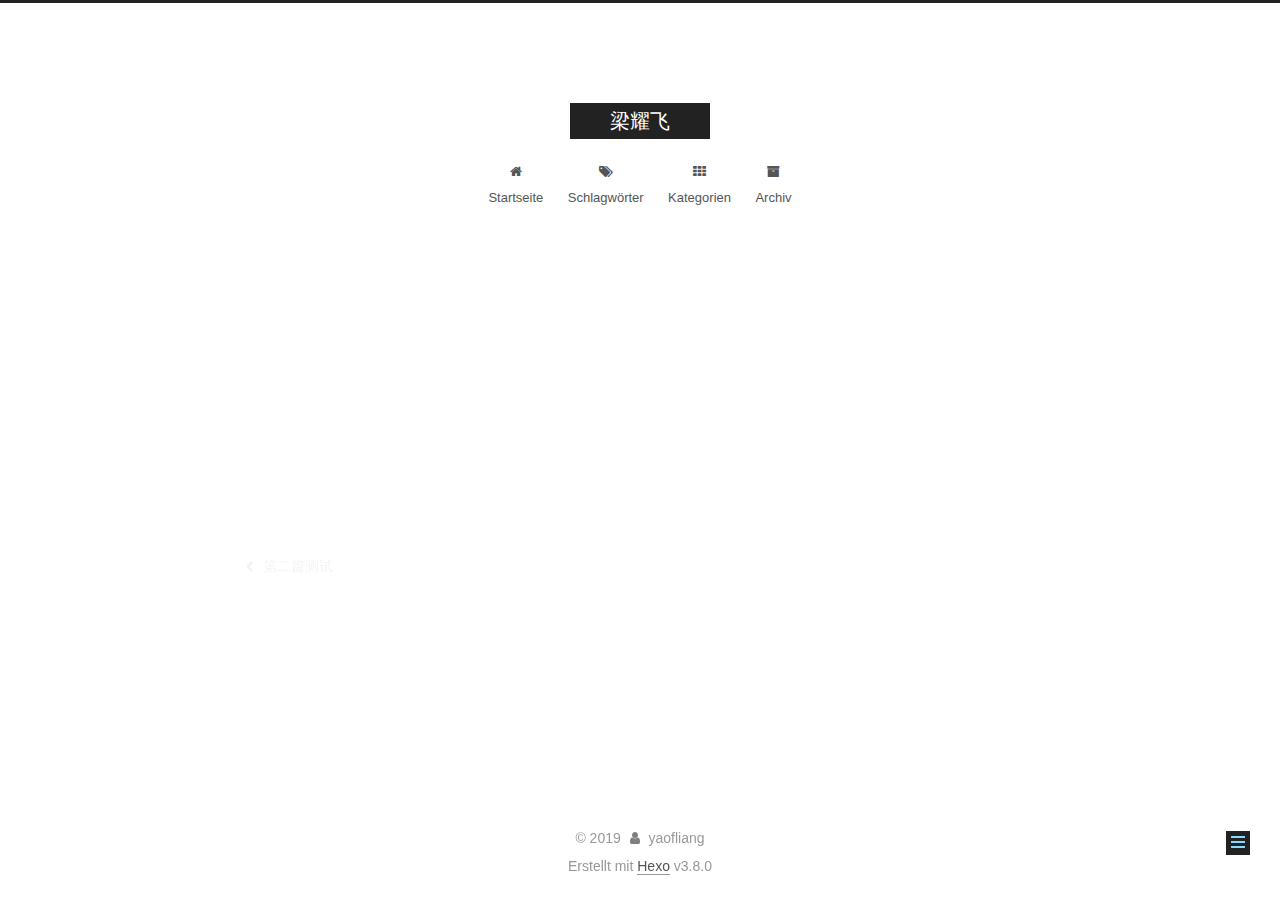
<file: 2019/05/21/第三篇测试/index.html>
<!DOCTYPE html>












  


<html class="theme-next muse use-motion" lang="Zh-Hans">
<head><meta name="generator" content="Hexo 3.8.0">
  <meta charset="UTF-8">
<meta http-equiv="X-UA-Compatible" content="IE=edge">
<meta name="viewport" content="width=device-width, initial-scale=1, maximum-scale=2">
<meta name="theme-color" content="#222">
























<link rel="stylesheet" href="/lib/font-awesome/css/font-awesome.min.css?v=4.6.2">

<link rel="stylesheet" href="/css/main.css?v=7.1.1">


  <link rel="apple-touch-icon" sizes="180x180" href="/images/apple-touch-icon-next.png?v=7.1.1">


  <link rel="icon" type="image/png" sizes="32x32" href="/images/favicon-32x32-next.png?v=7.1.1">


  <link rel="icon" type="image/png" sizes="16x16" href="/images/favicon-16x16-next.png?v=7.1.1">


  <link rel="mask-icon" href="/images/logo.svg?v=7.1.1" color="#222">







<script id="hexo.configurations">
  var NexT = window.NexT || {};
  var CONFIG = {
    root: '/',
    scheme: 'Muse',
    version: '7.1.1',
    sidebar: {"position":"left","display":"post","offset":12,"onmobile":false,"dimmer":false},
    back2top: true,
    back2top_sidebar: false,
    fancybox: false,
    fastclick: false,
    lazyload: false,
    tabs: true,
    motion: {"enable":true,"async":false,"transition":{"post_block":"fadeIn","post_header":"slideDownIn","post_body":"slideDownIn","coll_header":"slideLeftIn","sidebar":"slideUpIn"}},
    algolia: {
      applicationID: '',
      apiKey: '',
      indexName: '',
      hits: {"per_page":10},
      labels: {"input_placeholder":"Search for Posts","hits_empty":"We didn't find any results for the search: ${query}","hits_stats":"${hits} results found in ${time} ms"}
    }
  };
</script>


  




  <meta name="description" content="明天天气继续放晴，心情大好">
<meta property="og:type" content="article">
<meta property="og:title" content="第三篇测试">
<meta property="og:url" content="http://yoursite.com/2019/05/21/第三篇测试/index.html">
<meta property="og:site_name" content="梁耀飞">
<meta property="og:description" content="明天天气继续放晴，心情大好">
<meta property="og:locale" content="Zh-Hans">
<meta property="og:updated_time" content="2019-05-21T08:22:05.400Z">
<meta name="twitter:card" content="summary">
<meta name="twitter:title" content="第三篇测试">
<meta name="twitter:description" content="明天天气继续放晴，心情大好">





  
  
  <link rel="canonical" href="http://yoursite.com/2019/05/21/第三篇测试/">



<script id="page.configurations">
  CONFIG.page = {
    sidebar: "",
  };
</script>

  <title>第三篇测试 | 梁耀飞</title>
  












  <noscript>
  <style>
  .use-motion .motion-element,
  .use-motion .brand,
  .use-motion .menu-item,
  .sidebar-inner,
  .use-motion .post-block,
  .use-motion .pagination,
  .use-motion .comments,
  .use-motion .post-header,
  .use-motion .post-body,
  .use-motion .collection-title { opacity: initial; }

  .use-motion .logo,
  .use-motion .site-title,
  .use-motion .site-subtitle {
    opacity: initial;
    top: initial;
  }

  .use-motion .logo-line-before i { left: initial; }
  .use-motion .logo-line-after i { right: initial; }
  </style>
</noscript>

</head>

<body itemscope itemtype="http://schema.org/WebPage" lang="Zh-Hans">

  
  
    
  

  <div class="container sidebar-position-left page-post-detail">
    <div class="headband"></div>

    <header id="header" class="header" itemscope itemtype="http://schema.org/WPHeader">
      <div class="header-inner"><div class="site-brand-wrapper">
  <div class="site-meta">
    

    <div class="custom-logo-site-title">
      <a href="/" class="brand" rel="start">
        <span class="logo-line-before"><i></i></span>
        <span class="site-title">梁耀飞</span>
        <span class="logo-line-after"><i></i></span>
      </a>
    </div>
    
    
  </div>

  <div class="site-nav-toggle">
    <button aria-label="Navigationsleiste an/ausschalten">
      <span class="btn-bar"></span>
      <span class="btn-bar"></span>
      <span class="btn-bar"></span>
    </button>
  </div>
</div>



<nav class="site-nav">
  
    <ul id="menu" class="menu">
      
        
        
        
          
          <li class="menu-item menu-item-home">

    
    
    
      
    

    

    <a href="/" rel="section"><i class="menu-item-icon fa fa-fw fa-home"></i> <br>Startseite</a>

  </li>
        
        
        
          
          <li class="menu-item menu-item-tags">

    
    
    
      
    

    

    <a href="/tags/" rel="section"><i class="menu-item-icon fa fa-fw fa-tags"></i> <br>Schlagwörter</a>

  </li>
        
        
        
          
          <li class="menu-item menu-item-categories">

    
    
    
      
    

    

    <a href="/categories/" rel="section"><i class="menu-item-icon fa fa-fw fa-th"></i> <br>Kategorien</a>

  </li>
        
        
        
          
          <li class="menu-item menu-item-archives">

    
    
    
      
    

    

    <a href="/archives/" rel="section"><i class="menu-item-icon fa fa-fw fa-archive"></i> <br>Archiv</a>

  </li>

      
      
    </ul>
  

  
    

  

  
</nav>



  



</div>
    </header>

    


    <main id="main" class="main">
      <div class="main-inner">
        <div class="content-wrap">
          
          <div id="content" class="content">
            

  <div id="posts" class="posts-expand">
    

  

  
  
  

  

  <article class="post post-type-normal" itemscope itemtype="http://schema.org/Article">
  
  
  
  <div class="post-block">
    <link itemprop="mainEntityOfPage" href="http://yoursite.com/2019/05/21/第三篇测试/">

    <span hidden itemprop="author" itemscope itemtype="http://schema.org/Person">
      <meta itemprop="name" content="yaofliang">
      <meta itemprop="description" content>
      <meta itemprop="image" content="/images/avatar.gif">
    </span>

    <span hidden itemprop="publisher" itemscope itemtype="http://schema.org/Organization">
      <meta itemprop="name" content="梁耀飞">
    </span>

    
      <header class="post-header">

        
        
          <h1 class="post-title" itemprop="name headline">第三篇测试

              
            
          </h1>
        

        <div class="post-meta">
          <span class="post-time">

            
            
            

            
              <span class="post-meta-item-icon">
                <i class="fa fa-calendar-o"></i>
              </span>
              
                <span class="post-meta-item-text">Veröffentlicht am</span>
              

              
                
              

              <time title="Erstellt: 2019-05-21 16:21:04 / Geändert am: 16:22:05" itemprop="dateCreated datePublished" datetime="2019-05-21T16:21:04+08:00">2019-05-21</time>
            

            
              

              
            
          </span>

          

          
            
            
          

          
          

          

          

          

        </div>
      </header>
    

    
    
    
    <div class="post-body" itemprop="articleBody">

      
      

      
        <p>明天天气继续放晴，心情大好</p>

      
    </div>

    

    
    
    

    

    
      
    
    

    

    <footer class="post-footer">
      

      
      
      

      
        <div class="post-nav">
          <div class="post-nav-next post-nav-item">
            
              <a href="/2019/05/21/第二篇测试/" rel="next" title="第二篇测试">
                <i class="fa fa-chevron-left"></i> 第二篇测试
              </a>
            
          </div>

          <span class="post-nav-divider"></span>

          <div class="post-nav-prev post-nav-item">
            
          </div>
        </div>
      

      
      
    </footer>
  </div>
  
  
  
  </article>


  </div>


          </div>
          

  



        </div>
        
          
  
  <div class="sidebar-toggle">
    <div class="sidebar-toggle-line-wrap">
      <span class="sidebar-toggle-line sidebar-toggle-line-first"></span>
      <span class="sidebar-toggle-line sidebar-toggle-line-middle"></span>
      <span class="sidebar-toggle-line sidebar-toggle-line-last"></span>
    </div>
  </div>

  <aside id="sidebar" class="sidebar">
    <div class="sidebar-inner">

      

      

      <div class="site-overview-wrap sidebar-panel sidebar-panel-active">
        <div class="site-overview">
          <div class="site-author motion-element" itemprop="author" itemscope itemtype="http://schema.org/Person">
            
              <p class="site-author-name" itemprop="name">yaofliang</p>
              <div class="site-description motion-element" itemprop="description"></div>
          </div>

          
            <nav class="site-state motion-element">
              
                <div class="site-state-item site-state-posts">
                
                  <a href="/archives/">
                
                    <span class="site-state-item-count">4</span>
                    <span class="site-state-item-name">Artikel</span>
                  </a>
                </div>
              

              

              
            </nav>
          

          

          

          
            <div class="links-of-author motion-element">
              
                <span class="links-of-author-item">
                  
                  
                    
                  
                  
                    
                  
                  <a href="mailto:yaofliang@foxmail.com" title="E-Mail &rarr; mailto:yaofliang@foxmail.com" rel="noopener" target="_blank"><i class="fa fa-fw fa-envelope"></i>E-Mail</a>
                </span>
              
            </div>
          

          

          
          

          
            
          
          

        </div>
      </div>

      

      

    </div>
  </aside>
  


        
      </div>
    </main>

    <footer id="footer" class="footer">
      <div class="footer-inner">
        <div class="copyright">&copy; <span itemprop="copyrightYear">2019</span>
  <span class="with-love" id="animate">
    <i class="fa fa-user"></i>
  </span>
  <span class="author" itemprop="copyrightHolder">yaofliang</span>

  

  
</div>


  <div class="powered-by">Erstellt mit  <a href="https://hexo.io" class="theme-link" rel="noopener" target="_blank">Hexo</a> v3.8.0</div>








        








        
      </div>
    </footer>

    
      <div class="back-to-top">
        <i class="fa fa-arrow-up"></i>
        
      </div>
    

    

    

    
  </div>

  

<script>
  if (Object.prototype.toString.call(window.Promise) !== '[object Function]') {
    window.Promise = null;
  }
</script>


























  
  <script src="/lib/jquery/index.js?v=2.1.3"></script>

  
  <script src="/lib/velocity/velocity.min.js?v=1.2.1"></script>

  
  <script src="/lib/velocity/velocity.ui.min.js?v=1.2.1"></script>


  


  <script src="/js/utils.js?v=7.1.1"></script>

  <script src="/js/motion.js?v=7.1.1"></script>



  
  


  <script src="/js/schemes/muse.js?v=7.1.1"></script>



  
  <script src="/js/scrollspy.js?v=7.1.1"></script>
<script src="/js/post-details.js?v=7.1.1"></script>



  


  <script src="/js/next-boot.js?v=7.1.1"></script>


  

  

  

  


  


  




  

  

  

  

  

  

  

  

  

  

  

  

  

  

</body>
</html>
</file>
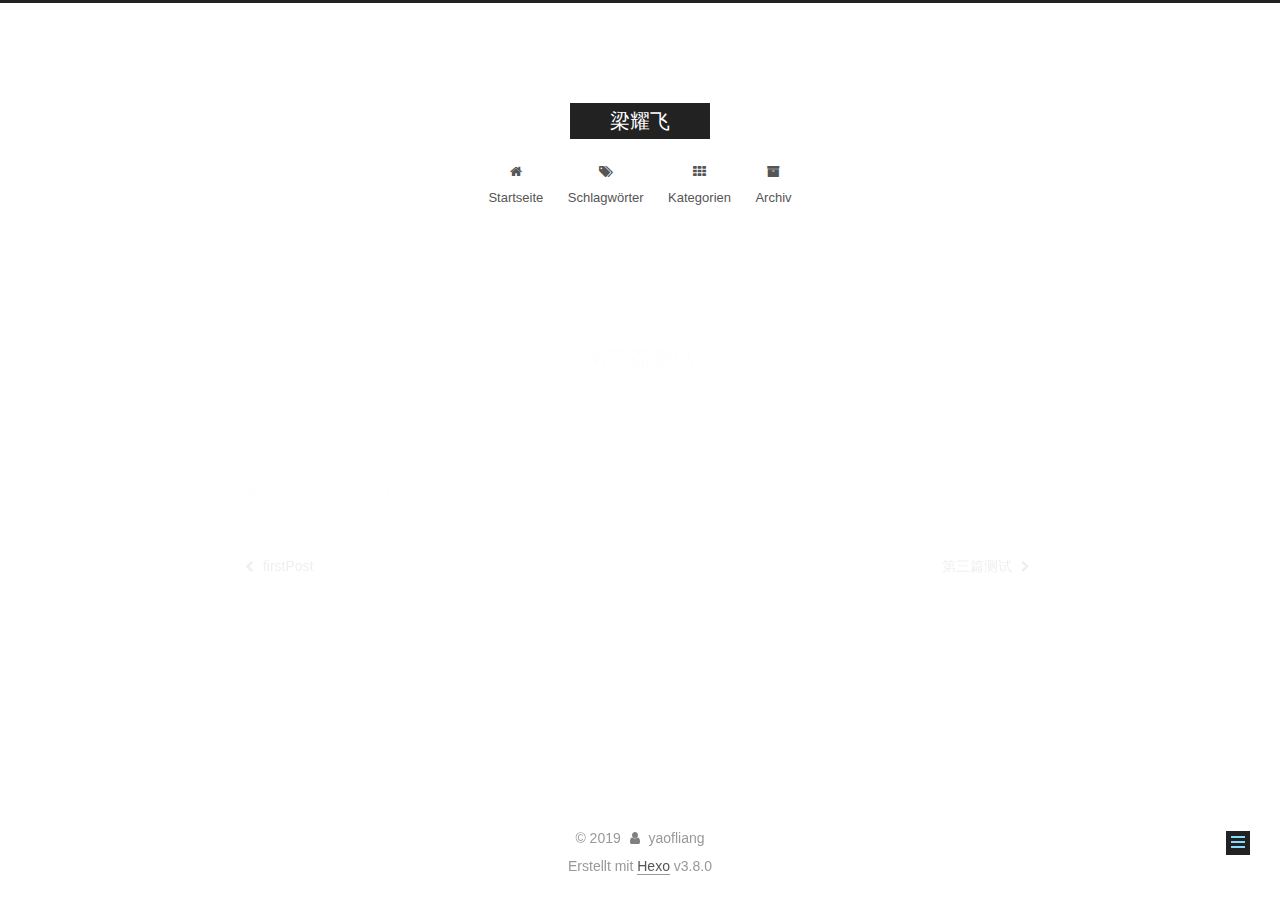
<file: 2019/05/21/第二篇测试/index.html>
<!DOCTYPE html>












  


<html class="theme-next muse use-motion" lang="Zh-Hans">
<head><meta name="generator" content="Hexo 3.8.0">
  <meta charset="UTF-8">
<meta http-equiv="X-UA-Compatible" content="IE=edge">
<meta name="viewport" content="width=device-width, initial-scale=1, maximum-scale=2">
<meta name="theme-color" content="#222">
























<link rel="stylesheet" href="/lib/font-awesome/css/font-awesome.min.css?v=4.6.2">

<link rel="stylesheet" href="/css/main.css?v=7.1.1">


  <link rel="apple-touch-icon" sizes="180x180" href="/images/apple-touch-icon-next.png?v=7.1.1">


  <link rel="icon" type="image/png" sizes="32x32" href="/images/favicon-32x32-next.png?v=7.1.1">


  <link rel="icon" type="image/png" sizes="16x16" href="/images/favicon-16x16-next.png?v=7.1.1">


  <link rel="mask-icon" href="/images/logo.svg?v=7.1.1" color="#222">







<script id="hexo.configurations">
  var NexT = window.NexT || {};
  var CONFIG = {
    root: '/',
    scheme: 'Muse',
    version: '7.1.1',
    sidebar: {"position":"left","display":"post","offset":12,"onmobile":false,"dimmer":false},
    back2top: true,
    back2top_sidebar: false,
    fancybox: false,
    fastclick: false,
    lazyload: false,
    tabs: true,
    motion: {"enable":true,"async":false,"transition":{"post_block":"fadeIn","post_header":"slideDownIn","post_body":"slideDownIn","coll_header":"slideLeftIn","sidebar":"slideUpIn"}},
    algolia: {
      applicationID: '',
      apiKey: '',
      indexName: '',
      hits: {"per_page":10},
      labels: {"input_placeholder":"Search for Posts","hits_empty":"We didn't find any results for the search: ${query}","hits_stats":"${hits} results found in ${time} ms"}
    }
  };
</script>


  




  <meta name="description" content="第二次测试随便写的什么">
<meta property="og:type" content="article">
<meta property="og:title" content="第二篇测试">
<meta property="og:url" content="http://yoursite.com/2019/05/21/第二篇测试/index.html">
<meta property="og:site_name" content="梁耀飞">
<meta property="og:description" content="第二次测试随便写的什么">
<meta property="og:locale" content="Zh-Hans">
<meta property="og:updated_time" content="2019-05-21T07:19:50.772Z">
<meta name="twitter:card" content="summary">
<meta name="twitter:title" content="第二篇测试">
<meta name="twitter:description" content="第二次测试随便写的什么">





  
  
  <link rel="canonical" href="http://yoursite.com/2019/05/21/第二篇测试/">



<script id="page.configurations">
  CONFIG.page = {
    sidebar: "",
  };
</script>

  <title>第二篇测试 | 梁耀飞</title>
  












  <noscript>
  <style>
  .use-motion .motion-element,
  .use-motion .brand,
  .use-motion .menu-item,
  .sidebar-inner,
  .use-motion .post-block,
  .use-motion .pagination,
  .use-motion .comments,
  .use-motion .post-header,
  .use-motion .post-body,
  .use-motion .collection-title { opacity: initial; }

  .use-motion .logo,
  .use-motion .site-title,
  .use-motion .site-subtitle {
    opacity: initial;
    top: initial;
  }

  .use-motion .logo-line-before i { left: initial; }
  .use-motion .logo-line-after i { right: initial; }
  </style>
</noscript>

</head>

<body itemscope itemtype="http://schema.org/WebPage" lang="Zh-Hans">

  
  
    
  

  <div class="container sidebar-position-left page-post-detail">
    <div class="headband"></div>

    <header id="header" class="header" itemscope itemtype="http://schema.org/WPHeader">
      <div class="header-inner"><div class="site-brand-wrapper">
  <div class="site-meta">
    

    <div class="custom-logo-site-title">
      <a href="/" class="brand" rel="start">
        <span class="logo-line-before"><i></i></span>
        <span class="site-title">梁耀飞</span>
        <span class="logo-line-after"><i></i></span>
      </a>
    </div>
    
    
  </div>

  <div class="site-nav-toggle">
    <button aria-label="Navigationsleiste an/ausschalten">
      <span class="btn-bar"></span>
      <span class="btn-bar"></span>
      <span class="btn-bar"></span>
    </button>
  </div>
</div>



<nav class="site-nav">
  
    <ul id="menu" class="menu">
      
        
        
        
          
          <li class="menu-item menu-item-home">

    
    
    
      
    

    

    <a href="/" rel="section"><i class="menu-item-icon fa fa-fw fa-home"></i> <br>Startseite</a>

  </li>
        
        
        
          
          <li class="menu-item menu-item-tags">

    
    
    
      
    

    

    <a href="/tags/" rel="section"><i class="menu-item-icon fa fa-fw fa-tags"></i> <br>Schlagwörter</a>

  </li>
        
        
        
          
          <li class="menu-item menu-item-categories">

    
    
    
      
    

    

    <a href="/categories/" rel="section"><i class="menu-item-icon fa fa-fw fa-th"></i> <br>Kategorien</a>

  </li>
        
        
        
          
          <li class="menu-item menu-item-archives">

    
    
    
      
    

    

    <a href="/archives/" rel="section"><i class="menu-item-icon fa fa-fw fa-archive"></i> <br>Archiv</a>

  </li>

      
      
    </ul>
  

  
    

  

  
</nav>



  



</div>
    </header>

    


    <main id="main" class="main">
      <div class="main-inner">
        <div class="content-wrap">
          
          <div id="content" class="content">
            

  <div id="posts" class="posts-expand">
    

  

  
  
  

  

  <article class="post post-type-normal" itemscope itemtype="http://schema.org/Article">
  
  
  
  <div class="post-block">
    <link itemprop="mainEntityOfPage" href="http://yoursite.com/2019/05/21/第二篇测试/">

    <span hidden itemprop="author" itemscope itemtype="http://schema.org/Person">
      <meta itemprop="name" content="yaofliang">
      <meta itemprop="description" content>
      <meta itemprop="image" content="/images/avatar.gif">
    </span>

    <span hidden itemprop="publisher" itemscope itemtype="http://schema.org/Organization">
      <meta itemprop="name" content="梁耀飞">
    </span>

    
      <header class="post-header">

        
        
          <h1 class="post-title" itemprop="name headline">第二篇测试

              
            
          </h1>
        

        <div class="post-meta">
          <span class="post-time">

            
            
            

            
              <span class="post-meta-item-icon">
                <i class="fa fa-calendar-o"></i>
              </span>
              
                <span class="post-meta-item-text">Veröffentlicht am</span>
              

              
                
              

              <time title="Erstellt: 2019-05-21 15:18:50 / Geändert am: 15:19:50" itemprop="dateCreated datePublished" datetime="2019-05-21T15:18:50+08:00">2019-05-21</time>
            

            
              

              
            
          </span>

          

          
            
            
          

          
          

          

          

          

        </div>
      </header>
    

    
    
    
    <div class="post-body" itemprop="articleBody">

      
      

      
        <p>第二次测试随便写的什么</p>

      
    </div>

    

    
    
    

    

    
      
    
    

    

    <footer class="post-footer">
      

      
      
      

      
        <div class="post-nav">
          <div class="post-nav-next post-nav-item">
            
              <a href="/2019/05/21/firstPost/" rel="next" title="firstPost">
                <i class="fa fa-chevron-left"></i> firstPost
              </a>
            
          </div>

          <span class="post-nav-divider"></span>

          <div class="post-nav-prev post-nav-item">
            
              <a href="/2019/05/21/第三篇测试/" rel="prev" title="第三篇测试">
                第三篇测试 <i class="fa fa-chevron-right"></i>
              </a>
            
          </div>
        </div>
      

      
      
    </footer>
  </div>
  
  
  
  </article>


  </div>


          </div>
          

  



        </div>
        
          
  
  <div class="sidebar-toggle">
    <div class="sidebar-toggle-line-wrap">
      <span class="sidebar-toggle-line sidebar-toggle-line-first"></span>
      <span class="sidebar-toggle-line sidebar-toggle-line-middle"></span>
      <span class="sidebar-toggle-line sidebar-toggle-line-last"></span>
    </div>
  </div>

  <aside id="sidebar" class="sidebar">
    <div class="sidebar-inner">

      

      

      <div class="site-overview-wrap sidebar-panel sidebar-panel-active">
        <div class="site-overview">
          <div class="site-author motion-element" itemprop="author" itemscope itemtype="http://schema.org/Person">
            
              <p class="site-author-name" itemprop="name">yaofliang</p>
              <div class="site-description motion-element" itemprop="description"></div>
          </div>

          
            <nav class="site-state motion-element">
              
                <div class="site-state-item site-state-posts">
                
                  <a href="/archives/">
                
                    <span class="site-state-item-count">4</span>
                    <span class="site-state-item-name">Artikel</span>
                  </a>
                </div>
              

              

              
            </nav>
          

          

          

          
            <div class="links-of-author motion-element">
              
                <span class="links-of-author-item">
                  
                  
                    
                  
                  
                    
                  
                  <a href="mailto:yaofliang@foxmail.com" title="E-Mail &rarr; mailto:yaofliang@foxmail.com" rel="noopener" target="_blank"><i class="fa fa-fw fa-envelope"></i>E-Mail</a>
                </span>
              
            </div>
          

          

          
          

          
            
          
          

        </div>
      </div>

      

      

    </div>
  </aside>
  


        
      </div>
    </main>

    <footer id="footer" class="footer">
      <div class="footer-inner">
        <div class="copyright">&copy; <span itemprop="copyrightYear">2019</span>
  <span class="with-love" id="animate">
    <i class="fa fa-user"></i>
  </span>
  <span class="author" itemprop="copyrightHolder">yaofliang</span>

  

  
</div>


  <div class="powered-by">Erstellt mit  <a href="https://hexo.io" class="theme-link" rel="noopener" target="_blank">Hexo</a> v3.8.0</div>








        








        
      </div>
    </footer>

    
      <div class="back-to-top">
        <i class="fa fa-arrow-up"></i>
        
      </div>
    

    

    

    
  </div>

  

<script>
  if (Object.prototype.toString.call(window.Promise) !== '[object Function]') {
    window.Promise = null;
  }
</script>


























  
  <script src="/lib/jquery/index.js?v=2.1.3"></script>

  
  <script src="/lib/velocity/velocity.min.js?v=1.2.1"></script>

  
  <script src="/lib/velocity/velocity.ui.min.js?v=1.2.1"></script>


  


  <script src="/js/utils.js?v=7.1.1"></script>

  <script src="/js/motion.js?v=7.1.1"></script>



  
  


  <script src="/js/schemes/muse.js?v=7.1.1"></script>



  
  <script src="/js/scrollspy.js?v=7.1.1"></script>
<script src="/js/post-details.js?v=7.1.1"></script>



  


  <script src="/js/next-boot.js?v=7.1.1"></script>


  

  

  

  


  


  




  

  

  

  

  

  

  

  

  

  

  

  

  

  

</body>
</html>
</file>
<file: css/main.css>
/* normalize.css v8.0.1 | MIT License | github.com/necolas/normalize.css */
html {
  line-height: 1.15; /* 1 */
  -webkit-text-size-adjust: 100%; /* 2 */
}
body {
  margin: 0;
}
main {
  display: block;
}
h1 {
  font-size: 2em;
  margin: 0.67em 0;
}
hr {
  box-sizing: content-box; /* 1 */
  height: 0; /* 1 */
  overflow: visible; /* 2 */
}
pre {
  font-family: monospace, monospace; /* 1 */
  font-size: 1em; /* 2 */
}
a {
  background-color: transparent;
}
abbr[title] {
  border-bottom: none; /* 1 */
  text-decoration: underline; /* 2 */
  text-decoration: underline dotted; /* 2 */
}
b,
strong {
  font-weight: bolder;
}
code,
kbd,
samp {
  font-family: monospace, monospace; /* 1 */
  font-size: 1em; /* 2 */
}
small {
  font-size: 80%;
}
sub,
sup {
  font-size: 75%;
  line-height: 0;
  position: relative;
  vertical-align: baseline;
}
sub {
  bottom: -0.25em;
}
sup {
  top: -0.5em;
}
img {
  border-style: none;
}
button,
input,
optgroup,
select,
textarea {
  font-family: inherit; /* 1 */
  font-size: 100%; /* 1 */
  line-height: 1.15; /* 1 */
  margin: 0; /* 2 */
}
button,
input {
/* 1 */
  overflow: visible;
}
button,
select {
/* 1 */
  text-transform: none;
}
button,
[type="button"],
[type="reset"],
[type="submit"] {
  -webkit-appearance: button;
}
button::-moz-focus-inner,
[type="button"]::-moz-focus-inner,
[type="reset"]::-moz-focus-inner,
[type="submit"]::-moz-focus-inner {
  border-style: none;
  padding: 0;
}
button:-moz-focusring,
[type="button"]:-moz-focusring,
[type="reset"]:-moz-focusring,
[type="submit"]:-moz-focusring {
  outline: 1px dotted ButtonText;
}
fieldset {
  padding: 0.35em 0.75em 0.625em;
}
legend {
  box-sizing: border-box; /* 1 */
  color: inherit; /* 2 */
  display: table; /* 1 */
  max-width: 100%; /* 1 */
  padding: 0; /* 3 */
  white-space: normal; /* 1 */
}
progress {
  vertical-align: baseline;
}
textarea {
  overflow: auto;
}
[type="checkbox"],
[type="radio"] {
  box-sizing: border-box; /* 1 */
  padding: 0; /* 2 */
}
[type="number"]::-webkit-inner-spin-button,
[type="number"]::-webkit-outer-spin-button {
  height: auto;
}
[type="search"] {
  -webkit-appearance: textfield; /* 1 */
  outline-offset: -2px; /* 2 */
}
[type="search"]::-webkit-search-decoration {
  -webkit-appearance: none;
}
::-webkit-file-upload-button {
  -webkit-appearance: button; /* 1 */
  font: inherit; /* 2 */
}
details {
  display: block;
}
summary {
  display: list-item;
}
template {
  display: none;
}
[hidden] {
  display: none;
}
::selection {
  background: #262a30;
  color: #fff;
}
body {
  position: relative;
  font-family: 'Lato', "PingFang SC", "Microsoft YaHei", sans-serif;
  font-size: 14px;
  line-height: 2;
  color: #555;
  background: #fff;
}
@media (max-width: 991px) {
  body {
    padding-right: 0 !important;
  }
}
@media (min-width: 1200px) {
  body {
    font-size: 16px;
  }
}
h1,
h2,
h3,
h4,
h5,
h6 {
  margin: 20px 0 15px;
  padding: 0;
  font-weight: bold;
  line-height: 1.5;
  font-family: 'Lato', "PingFang SC", "Microsoft YaHei", sans-serif;
}
h1 {
  font-size: 22px;
}
h1 code {
  font-size: 1em;
}
@media (max-width: 767px) {
  h1 {
    font-size: 18px;
  }
  h1 code {
    font-size: 1em;
  }
}
h2 {
  font-size: 20px;
}
h2 code {
  font-size: 1em;
}
@media (max-width: 767px) {
  h2 {
    font-size: 16px;
  }
  h2 code {
    font-size: 1em;
  }
}
h3 {
  font-size: 18px;
}
h3 code {
  font-size: 1em;
}
@media (max-width: 767px) {
  h3 {
    font-size: 14px;
  }
  h3 code {
    font-size: 1em;
  }
}
h4 {
  font-size: 16px;
}
h4 code {
  font-size: 1em;
}
@media (max-width: 767px) {
  h4 {
    font-size: 12px;
  }
  h4 code {
    font-size: 1em;
  }
}
h5 {
  font-size: 14px;
}
h5 code {
  font-size: 1em;
}
@media (max-width: 767px) {
  h5 {
    font-size: 10px;
  }
  h5 code {
    font-size: 1em;
  }
}
h6 {
  font-size: 12px;
}
h6 code {
  font-size: 1em;
}
@media (max-width: 767px) {
  h6 {
    font-size: 8px;
  }
  h6 code {
    font-size: 1em;
  }
}
p {
  margin: 0 0 20px 0;
}
a,
span.exturl {
  overflow-wrap: break-word;
  word-wrap: break-word;
  background-color: transparent;
  color: #555;
  text-decoration: none;
  outline: none;
  border-bottom: 1px solid #999;
  cursor: pointer;
}
a:hover,
span.exturl:hover {
  color: #222;
  border-bottom-color: #222;
}
video {
  max-width: 100%;
  display: block;
  margin-left: auto;
  margin-right: auto;
}
img {
  display: block;
  margin: auto;
  max-width: 100%;
  height: auto;
}
hr {
  margin: 40px 0;
  height: 3px;
  border: none;
  background-color: #ddd;
  background-image: repeating-linear-gradient(-45deg, #fff, #fff 4px, transparent 4px, transparent 8px);
}
blockquote {
  margin: 0;
  padding: 0 15px;
  color: #666;
  border-left: 4px solid #ddd;
}
blockquote cite::before {
  content: "-";
  padding: 0 5px;
}
dt {
  font-weight: 700;
}
dd {
  margin: 0;
  padding: 0;
}
kbd {
  border: 1px solid #ccc;
  border-radius: 0.2em;
  box-shadow: 0.1em 0.1em 0.2em rgba(0,0,0,0.1);
  background-color: #f9f9f9;
  font-family: inherit;
  background-image: linear-gradient(top, #eee, #fff, #eee);
  padding: 0.1em 0.3em;
  white-space: nowrap;
}
.text-left {
  text-align: left;
}
.text-center {
  text-align: center;
}
.text-right {
  text-align: right;
}
.text-justify {
  text-align: justify;
}
.text-nowrap {
  white-space: nowrap;
}
.text-lowercase {
  text-transform: lowercase;
}
.text-uppercase {
  text-transform: uppercase;
}
.text-capitalize {
  text-transform: capitalize;
}
.center-block {
  display: block;
  margin-left: auto;
  margin-right: auto;
}
.clearfix:before,
.clearfix:after {
  content: " ";
  display: table;
}
.clearfix:after {
  clear: both;
}
.pullquote {
  width: 45%;
}
.pullquote.left {
  float: left;
  margin-left: 5px;
  margin-right: 10px;
}
.pullquote.right {
  float: right;
  margin-left: 10px;
  margin-right: 5px;
}
.affix {
  position: fixed;
}
.translation {
  margin-top: -20px;
  font-size: 14px;
  color: #999;
}
.scrollbar-measure {
  width: 100px;
  height: 100px;
  overflow: scroll;
  position: absolute;
  top: -9999px;
}
.use-motion .motion-element {
  opacity: 0;
}
.table-container {
  margin: 20px 0;
  overflow: auto;
  -webkit-overflow-scrolling: touch;
}
.highlight .table-container {
  margin: 0px;
}
table {
  width: 100%;
  border-collapse: collapse;
  border-spacing: 0;
  font-size: 14px;
}
table > tbody > tr:nth-of-type(odd) {
  background-color: #f9f9f9;
}
table > tbody > tr:hover {
  background-color: #f5f5f5;
}
caption,
th,
td {
  padding: 8px;
  text-align: left;
  vertical-align: middle;
  font-weight: normal;
}
th,
td {
  border: 1px solid #ddd;
  border-bottom: 3px solid #ddd;
}
th {
  padding-bottom: 10px;
  font-weight: 700;
}
td {
  border-bottom-width: 1px;
}
html,
body {
  height: 100%;
}
.container {
  position: relative;
}
.header-inner {
  margin: 0 auto;
  padding: 100px 0 70px;
  width: 700px;
}
@media (min-width: 1200px) {
  .container .header-inner {
    width: 800px;
  }
}
@media (min-width: 1600px) {
  .container .header-inner {
    width: 900px;
  }
}
.main-inner {
  margin: 0 auto;
  width: 700px;
}
@media (min-width: 1200px) {
  .container .main-inner {
    width: 800px;
  }
}
@media (min-width: 1600px) {
  .container .main-inner {
    width: 900px;
  }
}
.footer {
  padding: 20px 0;
}
.footer-inner {
  box-sizing: border-box;
  margin: 0px auto;
  width: 700px;
}
@media (min-width: 1200px) {
  .container .footer-inner {
    width: 800px;
  }
}
@media (min-width: 1600px) {
  .container .footer-inner {
    width: 900px;
  }
}
pre,
.highlight {
  overflow: auto;
  margin: 20px 0;
  padding: 0;
  font-size: 14px;
  color: #4d4d4c;
  background: #f7f7f7;
  line-height: 1.6;
}
pre,
code {
  font-family: consolas, Menlo, "PingFang SC", "Microsoft YaHei", monospace;
}
code {
  overflow-wrap: break-word;
  word-wrap: break-word;
  padding: 2px 4px;
  color: #555;
  background: #eee;
  border-radius: 3px;
  font-size: 14px;
}
pre {
  padding: 10px;
}
pre code {
  padding: 0;
  color: #4d4d4c;
  background: none;
  text-shadow: none;
}
.highlight {
  border-radius: 1px;
}
.highlight pre {
  border: none;
  margin: 0;
  padding: 10px 0;
}
.highlight table {
  margin: 0;
  width: auto;
  border: none;
}
.highlight td {
  border: none;
  padding: 0;
}
.highlight figcaption {
  font-size: 1em;
  color: #4d4d4c;
  line-height: 1em;
  margin-bottom: 1em;
  margin: 0em;
  padding: 0.5em;
  background: #eee;
  border-bottom: 1px solid #e9e9e9;
}
.highlight figcaption:before,
.highlight figcaption:after {
  content: " ";
  display: table;
}
.highlight figcaption:after {
  clear: both;
}
.highlight figcaption a {
  float: right;
  color: #4d4d4c;
}
.highlight figcaption a:hover {
  border-bottom-color: #4d4d4c;
}
.highlight .gutter pre {
  padding-left: 10px;
  padding-right: 10px;
  color: #869194;
  text-align: right;
  background-color: #eff2f3;
}
.highlight .code pre {
  width: 100%;
  padding-left: 10px;
  padding-right: 10px;
  background-color: #f7f7f7;
}
.highlight .line {
  height: 20px;
}
.gutter {
  -webkit-user-select: none;
  -moz-user-select: none;
  -ms-user-select: none;
  user-select: none;
}
.gist table {
  width: auto;
}
.gist table td {
  border: none;
}
pre .deletion {
  background: #fdd;
}
pre .addition {
  background: #dfd;
}
pre .meta {
  color: #8959a8;
}
pre .comment {
  color: #8e908c;
}
pre .variable,
pre .attribute,
pre .tag,
pre .name,
pre .regexp,
pre .ruby .constant,
pre .xml .tag .title,
pre .xml .pi,
pre .xml .doctype,
pre .html .doctype,
pre .css .id,
pre .css .class,
pre .css .pseudo {
  color: #c82829;
}
pre .number,
pre .preprocessor,
pre .built_in,
pre .builtin-name,
pre .literal,
pre .params,
pre .constant,
pre .command {
  color: #f5871f;
}
pre .ruby .class .title,
pre .css .rules .attribute,
pre .string,
pre .symbol,
pre .value,
pre .inheritance,
pre .header,
pre .ruby .symbol,
pre .xml .cdata,
pre .special,
pre .formula {
  color: #718c00;
}
pre .title,
pre .css .hexcolor {
  color: #3e999f;
}
pre .function,
pre .python .decorator,
pre .python .title,
pre .ruby .function .title,
pre .ruby .title .keyword,
pre .perl .sub,
pre .javascript .title,
pre .coffeescript .title {
  color: #4271ae;
}
pre .keyword,
pre .javascript .function {
  color: #8959a8;
}
.posts-expand .post-body img.full-image {
  border: none;
}
.blockquote-center,
.page-home .post-type-quote blockquote,
.page-post-detail .post-type-quote blockquote {
  position: relative;
  margin: 40px 0;
  padding: 0;
  border-left: none;
  text-align: center;
}
.blockquote-center::before,
.page-home .post-type-quote blockquote::before,
.page-post-detail .post-type-quote blockquote::before,
.blockquote-center::after,
.page-home .post-type-quote blockquote::after,
.page-post-detail .post-type-quote blockquote::after {
  position: absolute;
  content: ' ';
  display: block;
  width: 100%;
  height: 24px;
  opacity: 0.2;
  background-repeat: no-repeat;
  background-position: 0 -6px;
  background-size: 22px 22px;
}
.blockquote-center::before,
.page-home .post-type-quote blockquote::before,
.page-post-detail .post-type-quote blockquote::before {
  top: -20px;
  background-image: url("../images/quote-l.svg");
  border-top: 1px solid #ccc;
}
.blockquote-center::after,
.page-home .post-type-quote blockquote::after,
.page-post-detail .post-type-quote blockquote::after {
  bottom: -20px;
  background-image: url("../images/quote-r.svg");
  border-bottom: 1px solid #ccc;
  background-position: 100% 8px;
}
.blockquote-center p,
.page-home .post-type-quote blockquote p,
.page-post-detail .post-type-quote blockquote p,
.blockquote-center div,
.page-home .post-type-quote blockquote div,
.page-post-detail .post-type-quote blockquote div {
  text-align: center;
}
.post .post-body .group-picture img {
  box-sizing: border-box;
  padding: 0 3px;
  border: none;
}
.post .group-picture-row {
  overflow: hidden;
  margin-top: 6px;
}
.post .group-picture-row:first-child {
  margin-top: 0;
}
.post .group-picture-column {
  float: left;
}
.page-post-detail .post-body .group-picture-column {
  float: none;
  margin-top: 10px;
  width: auto !important;
}
.page-post-detail .post-body .group-picture-column img {
  margin: 0 auto;
}
.page-archive .group-picture-container {
  overflow: hidden;
}
.page-archive .group-picture-row {
  float: left;
}
.page-archive .group-picture-row:first-child {
  margin-top: 6px;
}
.page-archive .group-picture-column {
  max-width: 150px;
  max-height: 150px;
}
.post-body .label {
  display: inline;
  padding: 0 2px;
}
.post-body .label.default {
  background-color: #f0f0f0;
}
.post-body .label.primary {
  background-color: #efe6f7;
}
.post-body .label.info {
  background-color: #e5f2f8;
}
.post-body .label.success {
  background-color: #e7f4e9;
}
.post-body .label.warning {
  background-color: #fcf6e1;
}
.post-body .label.danger {
  background-color: #fae8eb;
}
.post-body .note {
  position: relative;
  padding: 15px;
  margin-bottom: 20px;
  border: 1px solid #eee;
  border-left-width: 5px;
  border-radius: 3px;
}
.post-body .note h2,
.post-body .note h3,
.post-body .note h4,
.post-body .note h5,
.post-body .note h6 {
  margin-top: 0;
  margin-bottom: 0;
  border-bottom: initial;
  padding-top: 0 !important;
}
.post-body .note p:first-child,
.post-body .note ul:first-child,
.post-body .note ol:first-child,
.post-body .note table:first-child,
.post-body .note pre:first-child,
.post-body .note blockquote:first-child {
  margin-top: 0;
}
.post-body .note p:last-child,
.post-body .note ul:last-child,
.post-body .note ol:last-child,
.post-body .note table:last-child,
.post-body .note pre:last-child,
.post-body .note blockquote:last-child {
  margin-bottom: 0;
}
.post-body .note.default {
  border-left-color: #777;
}
.post-body .note.default h2,
.post-body .note.default h3,
.post-body .note.default h4,
.post-body .note.default h5,
.post-body .note.default h6 {
  color: #777;
}
.post-body .note.primary {
  border-left-color: #6f42c1;
}
.post-body .note.primary h2,
.post-body .note.primary h3,
.post-body .note.primary h4,
.post-body .note.primary h5,
.post-body .note.primary h6 {
  color: #6f42c1;
}
.post-body .note.info {
  border-left-color: #428bca;
}
.post-body .note.info h2,
.post-body .note.info h3,
.post-body .note.info h4,
.post-body .note.info h5,
.post-body .note.info h6 {
  color: #428bca;
}
.post-body .note.success {
  border-left-color: #5cb85c;
}
.post-body .note.success h2,
.post-body .note.success h3,
.post-body .note.success h4,
.post-body .note.success h5,
.post-body .note.success h6 {
  color: #5cb85c;
}
.post-body .note.warning {
  border-left-color: #f0ad4e;
}
.post-body .note.warning h2,
.post-body .note.warning h3,
.post-body .note.warning h4,
.post-body .note.warning h5,
.post-body .note.warning h6 {
  color: #f0ad4e;
}
.post-body .note.danger {
  border-left-color: #d9534f;
}
.post-body .note.danger h2,
.post-body .note.danger h3,
.post-body .note.danger h4,
.post-body .note.danger h5,
.post-body .note.danger h6 {
  color: #d9534f;
}
.post-body .tabs {
  position: relative;
  display: block;
  margin-bottom: 20px;
  padding-top: 10px;
}
.post-body .tabs ul.nav-tabs {
  margin: 0;
  padding: 0;
  display: flex;
  margin-bottom: -1px;
}
@media (max-width: 413px) {
  .post-body .tabs ul.nav-tabs {
    display: block;
    margin-bottom: 5px;
  }
}
.post-body .tabs ul.nav-tabs li.tab {
  list-style-type: none !important;
  margin: 0 0.25em 0 0;
  border-top: 3px solid transparent;
  border-left: 1px solid transparent;
  border-right: 1px solid transparent;
}
@media (max-width: 413px) {
  .post-body .tabs ul.nav-tabs li.tab {
    margin: initial;
    border-top: 1px solid transparent;
    border-left: 3px solid transparent;
    border-right: 1px solid transparent;
    border-bottom: 1px solid transparent;
  }
}
.post-body .tabs ul.nav-tabs li.tab a {
  outline: 0;
  border-bottom: initial;
  display: block;
  line-height: 1.8em;
  padding: 0.25em 0.75em;
  transition-duration: 0.2s;
  transition-timing-function: ease-out;
  transition-delay: 0s;
}
.post-body .tabs ul.nav-tabs li.tab a i {
  width: 1.285714285714286em;
}
.post-body .tabs ul.nav-tabs li.tab.active {
  border-top: 3px solid #fc6423;
  border-left: 1px solid #ddd;
  border-right: 1px solid #ddd;
  background-color: #fff;
}
@media (max-width: 413px) {
  .post-body .tabs ul.nav-tabs li.tab.active {
    border-top: 1px solid #ddd;
    border-left: 3px solid #fc6423;
    border-right: 1px solid #ddd;
    border-bottom: 1px solid #ddd;
  }
}
.post-body .tabs ul.nav-tabs li.tab.active a {
  cursor: default;
  color: #555;
}
.post-body .tabs .tab-content {
  background-color: #fff;
}
.post-body .tabs .tab-content .tab-pane {
  border: 1px solid #ddd;
  padding: 20px 20px 0 20px;
}
.post-body .tabs .tab-content .tab-pane:not(.active) {
  display: none;
}
.post-body .tabs .tab-content .tab-pane.active {
  display: block;
}
.btn {
  display: inline-block;
  padding: 0 20px;
  font-size: 14px;
  color: #fff;
  background: #222;
  border: 2px solid #222;
  text-decoration: none;
  border-radius: 0;
  transition-property: background-color;
  transition-duration: 0.2s;
  transition-timing-function: ease-in-out;
  transition-delay: 0s;
  line-height: 2;
}
.btn:hover {
  border-color: #222;
  color: #222;
  background: #fff;
}
.btn +.btn {
  margin: 0 0 8px 8px;
}
.btn .fa-fw {
  width: 1.285714285714286em;
  text-align: left;
}
.btn-bar {
  display: block;
  width: 22px;
  height: 2px;
  background: #555;
  border-radius: 1px;
}
.btn-bar+.btn-bar {
  margin-top: 4px;
}
.pagination {
  margin: 120px 0 40px;
  text-align: center;
  border-top: 1px solid #eee;
}
.page-number-basic,
.pagination .prev,
.pagination .next,
.pagination .page-number,
.pagination .space {
  display: inline-block;
  position: relative;
  top: -1px;
  margin: 0 10px;
  padding: 0 11px;
}
@media (max-width: 767px) {
  .page-number-basic,
  .pagination .prev,
  .pagination .next,
  .pagination .page-number,
  .pagination .space {
    margin: 0 5px;
  }
}
.pagination .prev,
.pagination .next,
.pagination .page-number {
  border-bottom: 0;
  border-top: 1px solid #eee;
  transition-property: border-color;
  transition-duration: 0.2s;
  transition-timing-function: ease-in-out;
  transition-delay: 0s;
}
.pagination .prev:hover,
.pagination .next:hover,
.pagination .page-number:hover {
  border-top-color: #222;
}
.pagination .space {
  padding: 0;
  margin: 0;
}
.pagination .prev {
  margin-left: 0;
}
.pagination .next {
  margin-right: 0;
}
.pagination .page-number.current {
  color: #fff;
  background: #ccc;
  border-top-color: #ccc;
}
@media (max-width: 767px) {
  .pagination {
    border-top: none;
  }
  .pagination .prev,
  .pagination .next,
  .pagination .page-number {
    margin-bottom: 10px;
    border-top: 0;
    border-bottom: 1px solid #eee;
    padding: 0 10px;
  }
  .pagination .prev:hover,
  .pagination .next:hover,
  .pagination .page-number:hover {
    border-bottom-color: #222;
  }
}
.comments {
  margin: 60px 20px 0;
}
.back-to-top {
  box-sizing: border-box;
  position: fixed;
  bottom: -100px;
  right: 30px;
  z-index: 1050;
  padding: 0 6px;
  width: 24px;
  background: #222;
  font-size: 12px;
  opacity: 1;
  color: #fff;
  cursor: pointer;
  text-align: center;
  transition-property: bottom;
  transition-duration: 0.2s;
  transition-timing-function: ease-in-out;
  transition-delay: 0s;
}
.back-to-top.back-to-top-on {
  bottom: 19px;
}
@media (max-width: 991px) {
  .back-to-top {
    opacity: 0.8;
    right: 20px;
  }
}
.header {
  background: transparent;
}
.header-inner {
  position: relative;
}
.headband {
  height: 3px;
  background: #222;
}
.site-meta {
  margin: 0;
  text-align: center;
}
@media (max-width: 767px) {
  .site-meta {
    text-align: center;
  }
}
.brand {
  position: relative;
  display: inline-block;
  padding: 0 40px;
  color: #fff;
  background: #222;
  border-bottom: none;
}
.brand:hover {
  color: #fff;
}
.logo {
  display: inline-block;
  margin-right: 5px;
  line-height: 36px;
  vertical-align: top;
}
.site-title {
  display: inline-block;
  vertical-align: top;
  line-height: 36px;
  font-size: 20px;
  font-weight: normal;
  font-family: 'Lato', "PingFang SC", "Microsoft YaHei", sans-serif;
}
.site-subtitle {
  margin-top: 10px;
  font-size: 13px;
  color: #999;
}
.use-motion .brand {
  opacity: 0;
}
.use-motion .logo,
.use-motion .site-title,
.use-motion .site-subtitle,
.use-motion .custom-logo-image {
  opacity: 0;
  position: relative;
  top: -10px;
}
.site-nav-toggle {
  display: none;
  position: absolute;
  top: 10px;
  left: 10px;
}
@media (max-width: 767px) {
  .site-nav-toggle {
    display: block;
  }
}
.site-nav-toggle button {
  margin-top: 2px;
  padding: 9px 10px;
  background: transparent;
  border: none;
}
@media (max-width: 767px) {
  .site-nav {
    display: none;
    margin: 0 -10px;
    padding: 0 10px;
    clear: both;
    border-top: 1px solid #ddd;
  }
}
@media (min-width: 768px) and (max-width: 991px) {
  .site-nav {
    display: block !important;
  }
}
@media (min-width: 992px) {
  .site-nav {
    display: block !important;
  }
}
.menu {
  margin-top: 20px;
  padding-left: 0;
  text-align: center;
}
.menu .menu-item {
  display: inline-block;
  margin: 0 10px;
  list-style: none;
}
@media (max-width: 767px) {
  .menu .menu-item {
    margin-top: 10px;
  }
}
.menu .menu-item a,
.menu .menu-item span.exturl {
  display: block;
  font-size: 13px;
  line-height: inherit;
  border-bottom: 1px solid transparent;
  transition-property: border-color;
  transition-duration: 0.2s;
  transition-timing-function: ease-in-out;
  transition-delay: 0s;
}
.menu .menu-item a:hover,
.menu .menu-item span.exturl:hover {
  border-bottom-color: #222;
}
.menu .menu-item .fa {
  margin-right: 5px;
}
.use-motion .menu-item {
  opacity: 0;
}
.post-body {
  overflow-wrap: break-word;
  word-wrap: break-word;
  font-family: 'Lato', "PingFang SC", "Microsoft YaHei", sans-serif;
}
.post-body span.exturl .fa {
  font-size: 14px;
  margin-left: 4px;
}
.post-body .fancybox img {
  display: block !important;
  margin: 0 auto;
  cursor: pointer;
  cursor: zoom-in;
}
.post-body .image-caption,
.post-body .figure .caption {
  margin: -20px auto 15px;
  text-align: center;
  font-size: 14px;
  color: #999;
  font-weight: bold;
  line-height: 1;
}
.post-sticky-flag {
  display: inline-block;
  font-size: 16px;
  transform: rotate(30deg);
}
.use-motion .post-block,
.use-motion .pagination,
.use-motion .comments {
  opacity: 0;
}
.use-motion .post-header {
  opacity: 0;
}
.use-motion .post-body {
  opacity: 0;
}
.use-motion .collection-title {
  opacity: 0;
}
.posts-expand {
  padding-top: 40px;
}
@media (max-width: 767px) {
  .posts-expand {
    margin: 0 20px;
  }
  .post-body pre .gutter pre {
    padding-right: 10px;
  }
  .post-body .highlight {
    margin-left: 0px;
    margin-right: 0px;
    padding: 0;
  }
  .post-body .highlight .gutter pre {
    padding-right: 10px;
  }
}
@media (min-width: 992px) {
  .posts-expand .post-body {
    text-align: justify;
  }
}
@media (max-width: 991px) {
  .posts-expand .post-body {
    text-align: justify;
  }
}
.posts-expand .post-body h2,
.posts-expand .post-body h3,
.posts-expand .post-body h4,
.posts-expand .post-body h5,
.posts-expand .post-body h6 {
  padding-top: 10px;
}
.posts-expand .post-body h2 .header-anchor,
.posts-expand .post-body h3 .header-anchor,
.posts-expand .post-body h4 .header-anchor,
.posts-expand .post-body h5 .header-anchor,
.posts-expand .post-body h6 .header-anchor {
  float: right;
  margin-left: 10px;
  color: #ccc;
  border-bottom-style: none;
  visibility: hidden;
}
.posts-expand .post-body h2 .header-anchor:hover,
.posts-expand .post-body h3 .header-anchor:hover,
.posts-expand .post-body h4 .header-anchor:hover,
.posts-expand .post-body h5 .header-anchor:hover,
.posts-expand .post-body h6 .header-anchor:hover {
  color: inherit;
}
.posts-expand .post-body h2:hover .header-anchor,
.posts-expand .post-body h3:hover .header-anchor,
.posts-expand .post-body h4:hover .header-anchor,
.posts-expand .post-body h5:hover .header-anchor,
.posts-expand .post-body h6:hover .header-anchor {
  visibility: visible;
}
.posts-expand .post-body img {
  box-sizing: border-box;
  margin: 0 auto 25px;
  padding: 3px;
  border: 1px solid #ddd;
}
@media (max-width: 767px) {
  .posts-collapse {
    margin: 0 20px;
  }
  .posts-collapse .post-title,
  .posts-collapse .post-meta {
    display: block;
    width: auto;
    text-align: left;
  }
}
.posts-collapse {
  position: relative;
  z-index: 1010;
  margin-left: 55px;
}
.posts-collapse::after {
  content: " ";
  position: absolute;
  top: 20px;
  left: 0;
  margin-left: -2px;
  width: 4px;
  height: 100%;
  background: #f5f5f5;
  z-index: -1;
}
@media (max-width: 767px) {
  .posts-collapse {
    margin: 0 20px;
  }
}
.posts-collapse .collection-title {
  position: relative;
  margin: 60px 0;
}
.posts-collapse .collection-title h1,
.posts-collapse .collection-title h2 {
  margin-left: 20px;
}
.posts-collapse .collection-title small {
  color: #bbb;
  margin-left: 5px;
}
.posts-collapse .collection-title::before {
  content: " ";
  position: absolute;
  left: 0;
  top: 50%;
  margin-left: -4px;
  margin-top: -4px;
  width: 8px;
  height: 8px;
  background: #bbb;
  border-radius: 50%;
}
.posts-collapse .post {
  margin: 30px 0;
}
.posts-collapse .post-header {
  position: relative;
  transition-duration: 0.2s;
  transition-timing-function: ease-in-out;
  transition-delay: 0s;
  transition-property: border;
  border-bottom: 1px dashed #ccc;
}
.posts-collapse .post-header::before {
  content: " ";
  position: absolute;
  left: 0;
  top: 12px;
  width: 6px;
  height: 6px;
  margin-left: -4px;
  background: #bbb;
  border-radius: 50%;
  border: 1px solid #fff;
  transition-duration: 0.2s;
  transition-timing-function: ease-in-out;
  transition-delay: 0s;
  transition-property: background;
}
.posts-collapse .post-header:hover {
  border-bottom-color: #666;
}
.posts-collapse .post-header:hover::before {
  background: #222;
}
.posts-collapse .post-meta {
  position: absolute;
  font-size: 12px;
  left: 20px;
  top: 5px;
}
.posts-collapse .post-comments-count {
  display: none;
}
.posts-collapse .post-title {
  margin-left: 60px;
  font-size: 16px;
  font-weight: normal;
  line-height: inherit;
}
.posts-collapse .post-title::after {
  margin-left: 3px;
  opacity: 0.6;
}
.posts-collapse .post-title a,
.posts-collapse .post-title span.exturl {
  color: #666;
  border-bottom: none;
}
.page-home .post-type-quote .post-header,
.page-post-detail .post-type-quote .post-header,
.page-home .post-type-quote .post-tags,
.page-post-detail .post-type-quote .post-tags {
  display: none;
}
.posts-expand .post-title {
  overflow-wrap: break-word;
  word-wrap: break-word;
  text-align: center;
  font-weight: 400;
}
.posts-expand .post-title-link {
  display: inline-block;
  position: relative;
  color: #555;
  border-bottom: none;
  line-height: 1.2;
  vertical-align: top;
}
.posts-expand .post-title-link::before {
  content: "";
  position: absolute;
  width: 100%;
  height: 2px;
  bottom: 0;
  left: 0;
  background-color: #000;
  visibility: hidden;
  transform: scaleX(0);
  transition-duration: 0.2s;
  transition-timing-function: ease-in-out;
  transition-delay: 0s;
}
.posts-expand .post-title-link:hover::before {
  visibility: visible;
  transform: scaleX(1);
}
.posts-expand .post-title-link .fa {
  font-size: 20px;
  margin-left: 5px;
}
.posts-expand .post-meta {
  margin: 3px 0 60px 0;
  color: #999;
  font-family: 'Lato', "PingFang SC", "Microsoft YaHei", sans-serif;
  font-size: 12px;
  text-align: center;
}
.posts-expand .post-meta .post-category-list {
  display: inline-block;
  margin: 0;
  padding: 3px;
}
.posts-expand .post-meta .post-category-list-link {
  color: #999;
}
.posts-expand .post-meta .post-description {
  font-size: 14px;
  margin-top: 2px;
}
.posts-expand .post-meta time {
  border-bottom: 1px dashed #999;
  cursor: help;
}
.post-meta-divider {
  margin: 0 0.5em;
}
.post-meta-item-icon {
  margin-right: 3px;
}
@media (min-width: 768px) and (max-width: 991px) {
  .post-meta-item-icon {
    display: inline-block;
  }
}
@media (max-width: 767px) {
  .post-meta-item-icon {
    display: inline-block;
  }
}
@media (min-width: 768px) and (max-width: 991px) {
  .post-meta-item-text {
    display: none;
  }
}
@media (max-width: 767px) {
  .post-meta-item-text {
    display: none;
  }
}
.post-button {
  margin-top: 40px;
}
.posts-expand .post-tags {
  margin-top: 40px;
  text-align: center;
}
.posts-expand .post-tags a {
  display: inline-block;
  margin-right: 10px;
  font-size: 13px;
}
.post-nav {
  display: table;
  margin-top: 15px;
  width: 100%;
  border-top: 1px solid #eee;
}
.post-nav-divider {
  display: table-cell;
  width: 10%;
}
.post-nav-item {
  display: table-cell;
  padding: 10px 0 0 0;
  width: 45%;
  vertical-align: top;
}
.post-nav-item a {
  position: relative;
  display: block;
  line-height: 25px;
  font-size: 14px;
  color: #555;
  border-bottom: none;
}
.post-nav-item a:hover {
  color: #222;
  border-bottom: none;
}
.post-nav-item a:active {
  top: 2px;
}
.post-nav-item .fa {
  font-size: 12px;
  margin-right: 5px;
}
.post-nav-next a {
  padding-left: 5px;
}
.post-nav-prev {
  text-align: right;
}
.post-nav-prev a {
  padding-right: 5px;
}
.post-nav-prev .fa {
  margin-left: 5px;
}
.posts-expand .post-eof {
  margin: 80px auto 60px;
  width: 8%;
  height: 1px;
  background: #ccc;
  text-align: center;
}
.post:last-child .post-eof {
  display: none;
}
.post-gallery {
  display: table;
  table-layout: fixed;
  width: 100%;
  border-collapse: separate;
}
.post-gallery-row {
  display: table-row;
}
.post-gallery .post-gallery-img {
  display: table-cell;
  text-align: center;
  vertical-align: middle;
  border: none;
}
.post-gallery .post-gallery-img img {
  max-width: 100%;
  max-height: 100%;
  border: none;
}
.fancybox-close,
.fancybox-close:hover {
  border: none;
}
.rtl.post-body p,
.rtl.post-body a,
.rtl.post-body h1,
.rtl.post-body h2,
.rtl.post-body h3,
.rtl.post-body h4,
.rtl.post-body h5,
.rtl.post-body h6,
.rtl.post-body li,
.rtl.post-body ul,
.rtl.post-body ol {
  direction: rtl;
  font-family: UKIJ Ekran;
}
.rtl.post-title {
  font-family: UKIJ Ekran;
}
.sidebar {
  position: fixed;
  right: 0;
  top: 0;
  bottom: 0;
  width: 0;
  z-index: 1040;
  box-shadow: inset 0 2px 6px #000;
  background: #222;
}
.sidebar a,
.sidebar span.exturl {
  color: #999;
  border-bottom-color: #555;
}
.sidebar a:hover,
.sidebar span.exturl:hover {
  color: #eee;
  border-bottom-color: #eee;
}
@media (max-width: 991px) {
  .sidebar {
    display: none;
  }
}
.sidebar-inner {
  position: relative;
  padding: 20px 10px;
  color: #999;
  text-align: center;
}
.site-overview-wrap {
  overflow: hidden;
}
.site-overview {
  overflow-y: auto;
  overflow-x: hidden;
}
.cc-license {
  margin-top: 10px;
  text-align: center;
}
.cc-license .cc-opacity {
  opacity: 0.7;
  border-bottom: none;
}
.cc-license .cc-opacity:hover {
  opacity: 0.9;
}
.cc-license img {
  display: inline-block;
}
.sidebar-toggle {
  position: fixed;
  right: 30px;
  bottom: 45px;
  width: 14px;
  height: 14px;
  padding: 5px;
  background: #222;
  line-height: 0;
  z-index: 1050;
  cursor: pointer;
}
@media (max-width: 991px) {
  .sidebar-toggle {
    opacity: 0.8;
    right: 20px;
    display: none;
  }
}
.sidebar-toggle-line {
  position: relative;
  display: inline-block;
  vertical-align: top;
  height: 2px;
  width: 100%;
  background: #fff;
  margin-top: 3px;
}
.sidebar-toggle-line:first-child {
  margin-top: 0;
}
.site-author-image {
  display: block;
  margin: 0 auto;
  padding: 2px;
  max-width: 96px;
  height: auto;
  border: 2px solid #333;
  opacity: 1;
}
.site-author-name {
  margin: 5px 0 0;
  text-align: center;
  color: #f5f5f5;
  font-weight: normal;
}
.site-description {
  margin-top: 5px;
  text-align: center;
  font-size: 14px;
  color: #999;
}
.links-of-author {
  margin-top: 20px;
}
.links-of-author a,
.links-of-author span.exturl {
  display: inline-block;
  vertical-align: middle;
  margin-right: 10px;
  margin-bottom: 10px;
  border-bottom-color: #555;
  font-size: 13px;
}
.links-of-author a:before,
.links-of-author span.exturl:before {
  display: inline-block;
  vertical-align: middle;
  margin-right: 3px;
  content: " ";
  width: 4px;
  height: 4px;
  border-radius: 50%;
  background: #36a1ff;
}
.feed-link,
.chat {
  margin-top: 10px;
}
.feed-link a,
.chat a {
  display: inline-block;
  padding: 0 15px;
  color: #fc6423;
  border: 1px solid #fc6423 !important;
  border-radius: 4px;
}
.feed-link a i,
.chat a i {
  color: #fc6423;
  font-size: 14px;
}
.feed-link a:hover,
.chat a:hover {
  color: #fff;
  background: #fc6423;
}
.feed-link a:hover i,
.chat a:hover i {
  color: #fff;
}
.links-of-blogroll {
  margin-top: 10px;
  font-size: 13px;
}
.links-of-blogroll-title {
  margin-top: 0;
  font-size: 14px;
  font-weight: 600;
}
.links-of-blogroll-list {
  margin: 0;
  padding: 0;
  list-style: none;
}
.links-of-blogroll-item {
  padding: 2px 10px;
}
.links-of-blogroll-item a,
.links-of-blogroll-item span.exturl {
  max-width: 280px;
  box-sizing: border-box;
  display: inline-block;
  overflow: hidden;
  white-space: nowrap;
  text-overflow: ellipsis;
}
.sidebar-nav {
  margin: 0 0 20px;
  padding-left: 0;
}
.sidebar-nav li {
  display: inline-block;
  cursor: pointer;
  border-bottom: 1px solid transparent;
  font-size: 14px;
  color: #555;
}
.sidebar-nav li:hover {
  color: #f5f5f5;
}
.page-post-detail .sidebar-nav-toc {
  padding: 0 5px;
}
.page-post-detail .sidebar-nav-overview {
  margin-left: 10px;
}
.sidebar-nav .sidebar-nav-active {
  color: #87daff;
  border-bottom-color: #87daff;
}
.sidebar-nav .sidebar-nav-active:hover {
  color: #87daff;
}
.sidebar-panel {
  display: none;
}
.sidebar-panel-active {
  display: block;
}
.site-state {
  display: flex;
  justify-content: center;
  overflow: hidden;
  line-height: 1.4;
  white-space: nowrap;
  text-align: center;
  margin-top: 10px;
}
.site-state-item {
  padding: 0 15px;
  border-left: 1px solid #333;
}
.site-state-item:first-child {
  border-left: none;
}
.site-state-item a {
  border-bottom: none;
}
.site-state-item-count {
  display: block;
  text-align: center;
  color: inherit;
  font-weight: 600;
  font-size: 18px;
}
.site-state-item-name {
  font-size: 13px;
  color: inherit;
}
.post-toc-empty {
  font-size: 14px;
  color: #666;
}
.post-toc-wrap {
  overflow: hidden;
}
.post-toc {
  overflow: auto;
}
.post-toc ol {
  margin: 0;
  padding: 0 2px 5px 10px;
  text-align: left;
  list-style: none;
  font-size: 14px;
}
.post-toc ol > ol {
  padding-left: 0;
}
.post-toc ol a {
  transition-duration: 0.2s;
  transition-timing-function: ease-in-out;
  transition-delay: 0s;
  transition-property: all;
  color: #999;
  border-bottom-color: #555;
}
.post-toc ol a:hover {
  color: #ccc;
  border-bottom-color: #ccc;
}
.post-toc .nav-item {
  overflow: hidden;
  text-overflow: ellipsis;
  white-space: nowrap;
  line-height: 1.8;
}
.post-toc .nav .nav-child {
  display: none;
}
.post-toc .nav .active > .nav-child {
  display: block;
}
.post-toc .nav .active-current > .nav-child {
  display: block;
}
.post-toc .nav .active-current > .nav-child > .nav-item {
  display: block;
}
.post-toc .nav .active > a {
  color: #87daff;
  border-bottom-color: #87daff;
}
.post-toc .nav .active-current > a {
  color: #87daff;
}
.post-toc .nav .active-current > a:hover {
  color: #87daff;
}
.footer {
  font-size: 14px;
  color: #999;
}
.footer img {
  border: none;
}
.footer-inner {
  text-align: center;
}
.with-love {
  display: inline-block;
  margin: 0 5px;
  color: #808080;
}
.powered-by,
.theme-info {
  display: inline-block;
}
@-moz-keyframes iconAnimate {
  0%, 100% {
    transform: scale(1);
  }
  10%, 30% {
    transform: scale(0.9);
  }
  20%, 40%, 60%, 80% {
    transform: scale(1.1);
  }
  50%, 70% {
    transform: scale(1.1);
  }
}
@-webkit-keyframes iconAnimate {
  0%, 100% {
    transform: scale(1);
  }
  10%, 30% {
    transform: scale(0.9);
  }
  20%, 40%, 60%, 80% {
    transform: scale(1.1);
  }
  50%, 70% {
    transform: scale(1.1);
  }
}
@-o-keyframes iconAnimate {
  0%, 100% {
    transform: scale(1);
  }
  10%, 30% {
    transform: scale(0.9);
  }
  20%, 40%, 60%, 80% {
    transform: scale(1.1);
  }
  50%, 70% {
    transform: scale(1.1);
  }
}
@keyframes iconAnimate {
  0%, 100% {
    transform: scale(1);
  }
  10%, 30% {
    transform: scale(0.9);
  }
  20%, 40%, 60%, 80% {
    transform: scale(1.1);
  }
  50%, 70% {
    transform: scale(1.1);
  }
}
.local-search-pop-overlay {
  position: fixed;
  width: 100%;
  height: 100%;
  top: 0;
  left: 0;
  z-index: 2080;
  background-color: rgba(0,0,0,0.3);
}
.local-search-popup {
  display: none;
  position: fixed;
  top: 10%;
  left: 50%;
  margin-left: -350px;
  width: 700px;
  height: 80%;
  padding: 0;
  background: #fff;
  color: #333;
  z-index: 9999;
  border-radius: 5px;
}
@media (max-width: 767px) {
  .local-search-popup {
    padding: 0;
    top: 0;
    left: 0;
    margin: 0;
    width: 100%;
    height: 100%;
    border-radius: 0;
  }
}
.local-search-popup ul.search-result-list {
  padding: 0;
  margin: 0 5px;
}
.local-search-popup p.search-result {
  border-bottom: 1px dashed #ccc;
  padding: 5px 0;
}
.local-search-popup a.search-result-title {
  font-weight: bold;
  font-size: 16px;
}
.local-search-popup .search-keyword {
  border-bottom: 1px dashed #f00;
  font-weight: bold;
  color: #f00;
}
.local-search-popup .local-search-header {
  padding: 5px;
  height: 36px;
  background: #f5f5f5;
  border-top-left-radius: 5px;
  border-top-right-radius: 5px;
}
.local-search-popup #local-search-result {
  overflow: auto;
  position: relative;
  padding: 5px 25px;
  height: calc(100% - 55px);
}
.local-search-popup .local-search-input-wrapper {
  display: inline-block;
  width: calc(100% - 90px);
  height: 36px;
  line-height: 36px;
  padding: 0 5px;
}
.local-search-popup .local-search-input-wrapper input {
  padding: 8px 0;
  height: 20px;
  display: block;
  width: 100%;
  outline: none;
  border: none;
  background: transparent;
  vertical-align: middle;
}
.local-search-popup .search-icon,
.local-search-popup .popup-btn-close {
  display: inline-block;
  font-size: 18px;
  color: #999;
  height: 36px;
  width: 18px;
  padding-left: 10px;
  padding-right: 10px;
}
.local-search-popup .search-icon {
  float: left;
}
.local-search-popup .popup-btn-close {
  border-left: 1px solid #eee;
  float: right;
  cursor: pointer;
}
.local-search-popup #no-result {
  position: absolute;
  left: 50%;
  top: 50%;
  transform: translate(-50%, -50%);
  color: #ccc;
}
.page-archive .archive-page-counter {
  position: relative;
  top: 3px;
  left: 20px;
}
@media (max-width: 767px) {
  .page-archive .archive-page-counter {
    top: 5px;
  }
}
.page-archive .posts-collapse .archive-move-on {
  position: absolute;
  top: 11px;
  left: 0;
  margin-left: -6px;
  width: 10px;
  height: 10px;
  opacity: 0.5;
  background: #555;
  border: 1px solid #fff;
  border-radius: 50%;
}
.page-archive .fa-external-link {
  font-size: 15px;
  margin-left: 5px;
}
.category-all-page .category-all-title {
  text-align: center;
}
.category-all-page .category-all {
  margin-top: 20px;
}
.category-all-page .category-list {
  margin: 0;
  padding: 0;
  list-style: none;
}
.category-all-page .category-list-item {
  margin: 5px 10px;
}
.category-all-page .category-list-count {
  color: #bbb;
}
.category-all-page .category-list-count:before {
  display: inline;
  content: " (";
}
.category-all-page .category-list-count:after {
  display: inline;
  content: ") ";
}
.category-all-page .category-list-child {
  padding-left: 10px;
}
#event-list {
  padding-left: 30px;
}
#event-list hr {
  margin: 20px 0 45px 0 !important;
  background: #222;
}
#event-list hr:after {
  display: inline-block;
  content: 'NOW';
  background: #222;
  color: #fff;
  font-weight: bold;
  text-align: right;
  padding: 0 5px;
}
#event-list li.event {
  margin: 20px 0px;
  background: #f9f9f9;
  padding-left: 10px;
  min-height: 40px;
}
#event-list li.event h2.event-summary {
  margin: 0;
  padding-bottom: 3px;
}
#event-list li.event h2.event-summary:before {
  display: inline-block;
  font-family: FontAwesome;
  font-size: 8px;
  content: '\f111';
  vertical-align: middle;
  margin-right: 25px;
  color: #bbb;
}
#event-list li.event span.event-relative-time {
  display: inline-block;
  font-size: 12px;
  font-weight: 400;
  padding-left: 12px;
  color: #bbb;
}
#event-list li.event span.event-details {
  display: block;
  color: #bbb;
  margin-left: 56px;
  padding-top: 3px;
  padding-bottom: 6px;
  text-indent: -24px;
  line-height: 18px;
}
#event-list li.event span.event-details:before {
  text-indent: 0;
  display: inline-block;
  width: 14px;
  font-family: FontAwesome;
  text-align: center;
  margin-right: 9px;
  color: #bbb;
}
#event-list li.event span.event-details.event-location:before {
  content: '\f041';
}
#event-list li.event span.event-details.event-duration:before {
  content: '\f017';
}
#event-list li.event-past {
  background: #fcfcfc;
  padding: 15px 0 15px 10px;
}
#event-list li.event-past > * {
  opacity: 0.9;
}
#event-list li.event-past h2.event-summary {
  color: #bbb;
}
#event-list li.event-past h2.event-summary:before {
  color: #dfdfdf;
}
#event-list li.event-now {
  background: #222;
  color: #fff;
  padding: 15px 0 15px 10px;
}
#event-list li.event-now h2.event-summary:before {
  transform: scale(1.2);
  color: #fff;
  animation: dot-flash 1s alternate infinite ease-in-out;
}
#event-list li.event-now * {
  color: #fff !important;
}
#event-list li.event-future {
  background: #222;
  color: #fff;
  padding: 15px 0 15px 10px;
}
#event-list li.event-future h2.event-summary:before {
  transform: scale(1.2);
  color: #fff;
  animation: dot-flash 1s alternate infinite ease-in-out;
}
#event-list li.event-future * {
  color: #fff !important;
}
@-moz-keyframes dot-flash {
  from {
    opacity: 1;
    transform: scale(1.1);
  }
  to {
    opacity: 0;
    transform: scale(1);
  }
}
@-webkit-keyframes dot-flash {
  from {
    opacity: 1;
    transform: scale(1.1);
  }
  to {
    opacity: 0;
    transform: scale(1);
  }
}
@-o-keyframes dot-flash {
  from {
    opacity: 1;
    transform: scale(1.1);
  }
  to {
    opacity: 0;
    transform: scale(1);
  }
}
@keyframes dot-flash {
  from {
    opacity: 1;
    transform: scale(1.1);
  }
  to {
    opacity: 0;
    transform: scale(1);
  }
}
.page-post-detail .sidebar-toggle-line {
  background: #87daff;
}
.page-post-detail .comments {
  overflow: hidden;
}
ul.breadcrumb {
  list-style: none;
  margin: 1em 0;
  padding: 0 2em;
  text-align: center;
  font-size: 12px;
}
ul.breadcrumb li {
  display: inline;
}
ul.breadcrumb li+li:before {
  padding: 0.5em;
  font-weight: normal;
  content: "/\00a0";
}
ul.breadcrumb li+li:last-child {
  font-weight: bold;
}
.tag-cloud {
  text-align: center;
}
.tag-cloud a {
  display: inline-block;
  margin: 10px;
}
.tag-cloud a:hover {
  color: #222 !important;
}
@media (max-width: 767px) {
  .header-inner,
  .container .main-inner,
  .footer-inner {
    width: auto;
  }
}
embed {
  display: block;
  margin: 0px auto 25px auto;
}
.custom-logo .site-meta-headline {
  text-align: center;
}
.custom-logo .brand {
  background: none;
}
.custom-logo .site-title {
  margin: 10px auto 0;
  font-size: 24px;
  color: #222;
}
.custom-logo .site-title a {
  border: none;
}
.custom-logo-image {
  margin: 0 auto;
  padding: 5px;
  max-width: 150px;
  background: #fff;
}
@media (max-width: 767px) {
  .site-nav {
    position: absolute;
    left: 0;
    top: 52px;
    margin: 0;
    width: 100%;
    padding: 0;
    background: #fff;
    border-bottom: 1px solid #ddd;
    z-index: 1030;
  }
}
@media (max-width: 767px) {
  .menu {
    text-align: left;
  }
}
.menu-item-active a,
.menu .menu-item a:hover,
.menu .menu-item span.exturl:hover {
  border-bottom-color: #222 !important;
  color: #222;
}
@media (max-width: 767px) {
  .menu-item-active a,
  .menu .menu-item a:hover,
  .menu .menu-item span.exturl:hover {
    border-bottom: 1px dotted #ddd !important;
  }
}
@media (max-width: 767px) {
  .menu .menu-item {
    display: block;
    margin: 0 10px;
    vertical-align: top;
  }
}
.menu .menu-item .badge {
  display: inline-block;
  padding: 1px 4px;
  margin-left: 5px;
  font-weight: 700;
  line-height: 1;
  text-align: center;
  white-space: nowrap;
  background-color: #eee;
}
@media (max-width: 767px) {
  .menu .menu-item .badge {
    float: right;
    margin: 0.35em 0 0 0;
  }
}
@media (max-width: 767px) {
  .menu .menu-item br {
    display: none;
  }
}
@media (max-width: 767px) {
  .menu .menu-item a,
  .menu .menu-item span.exturl {
    padding: 5px 10px;
  }
}
@media (hover: none) {
  .menu .menu-item a:hover,
  .menu .menu-item span.exturl:hover {
    border-bottom-color: transparent !important;
  }
}
@media (min-width: 768px) and (max-width: 991px) {
  .menu .menu-item .fa {
    width: 100%;
  }
}
@media (min-width: 992px) {
  .menu .menu-item .fa {
    width: 100%;
  }
}
.site-search form {
  display: none;
}
.links-of-blogroll-inline .links-of-blogroll-item {
  display: inline-block;
}
</file>
